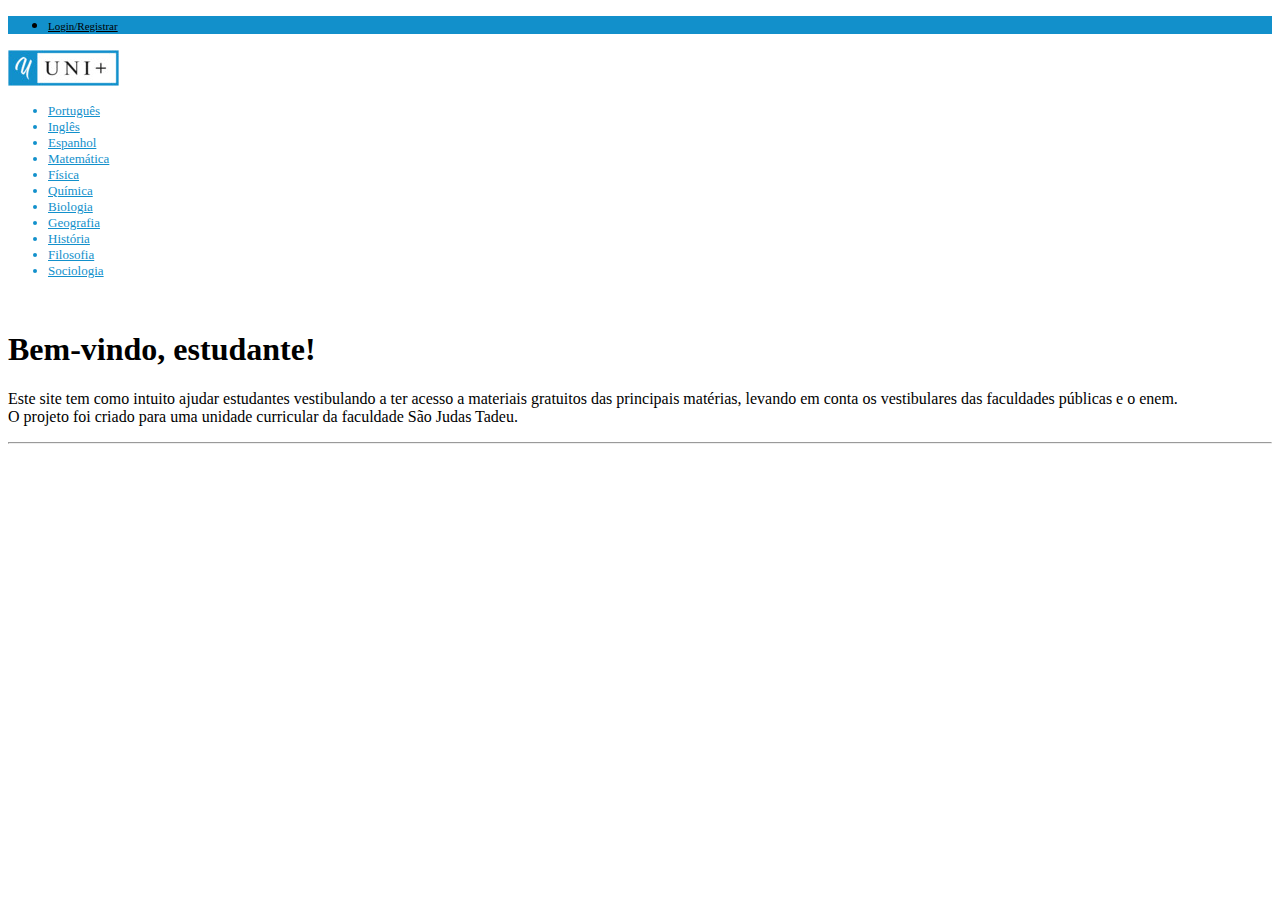
<file: index.html>
<!DOCTYPE html>
<html lang="en">
<head>
    <meta charset="UTF-8">
    <meta name="viewport" content="width=device-width, initial-scale=1.0">
    <link rel="stylesheet" href="css/style.css">
    <link rel="stylesheet" href="https://cdn.jsdelivr.net/npm/bootstrap@4.5.3/dist/css/bootstrap.min.css" integrity="sha384-TX8t27EcRE3e/ihU7zmQxVncDAy5uIKz4rEkgIXeMed4M0jlfIDPvg6uqKI2xXr2" crossorigin="anonymous">
    <link href='https://fonts.googleapis.com/css?family=Advent Pro' rel='stylesheet'>
    <title>Home</title>
</head>
<body>
<div class="container-lg">
  <ul class="nav justify-content-end w-100 login">
    <li class="nav-item">
      <a class="nav-link active log" href="#">Login/Registrar</a>
    </li>
  </ul>
   <!-- Menu -->
   <nav class="navbar navbar-light border-bottom">
    <!-- Navbar content -->
    <a class="navbar-brand rounded mx-auto d-block" href="index.html">
        <img src="img/logo_size.png">
   </a>    
  </nav>
  <!-- Menu de matérias-->
  <ul class="nav justify-content-center border-bottom materia">
    <li class="nav-item">
      <a class="nav-link materia" href="paginas/portugues.html">Português</a>
    </li>
    <li class="nav-item">
      <a class="nav-link materia" href="paginas/ingles.html">Inglês</a>
    </li>
    <li class="nav-item">
      <a class="nav-link materia" href="paginas/espanhol.html">Espanhol</a>
    </li>
    <li class="nav-item">
      <a class="nav-link materia" href="paginas/matematica.html">Matemática</a>
    </li>
    <li class="nav-item">
      <a class="nav-link materia" href="paginas/fisica.html">Física</a>
    </li>
    <li class="nav-item">
      <a class="nav-link materia" href="paginas/quimica.html">Química</a>
    </li>
    <li class="nav-item">
      <a class="nav-link materia" href="paginas/biologia.html">Biologia</a>
    </li>
    <li class="nav-item">
      <a class="nav-link materia" href="paginas/geografia.html">Geografia</a>
    </li>
    <li class="nav-item">
      <a class="nav-link materia" href="paginas/historia.html">História</a>
    </li>
    <li class="nav-item">
      <a class="nav-link materia" href="paginas/filosofia.html">Filosofia</a>
    </li>
    <li class="nav-item">
      <a class="nav-link materia" href="paginas/sociologia.html">Sociologia</a>
    </li>
  </ul>
  <br>
  <!-- Conteúdo -->
  <div class="jumbotron jumbotron-fluid">
    <div class="container">
      <h1 class="display-4">Bem-vindo, estudante!</h1>
      <p class="lead">Este site tem como intuito ajudar estudantes vestibulando a ter acesso a materiais gratuitos das principais matérias, levando em conta os vestibulares das faculdades públicas e o enem. <br>
      O projeto foi criado para uma unidade curricular da faculdade São Judas Tadeu.</p>
    </div>
  </div>
    <hr>
<br><br>
</div>
</body>
</html>
</file>
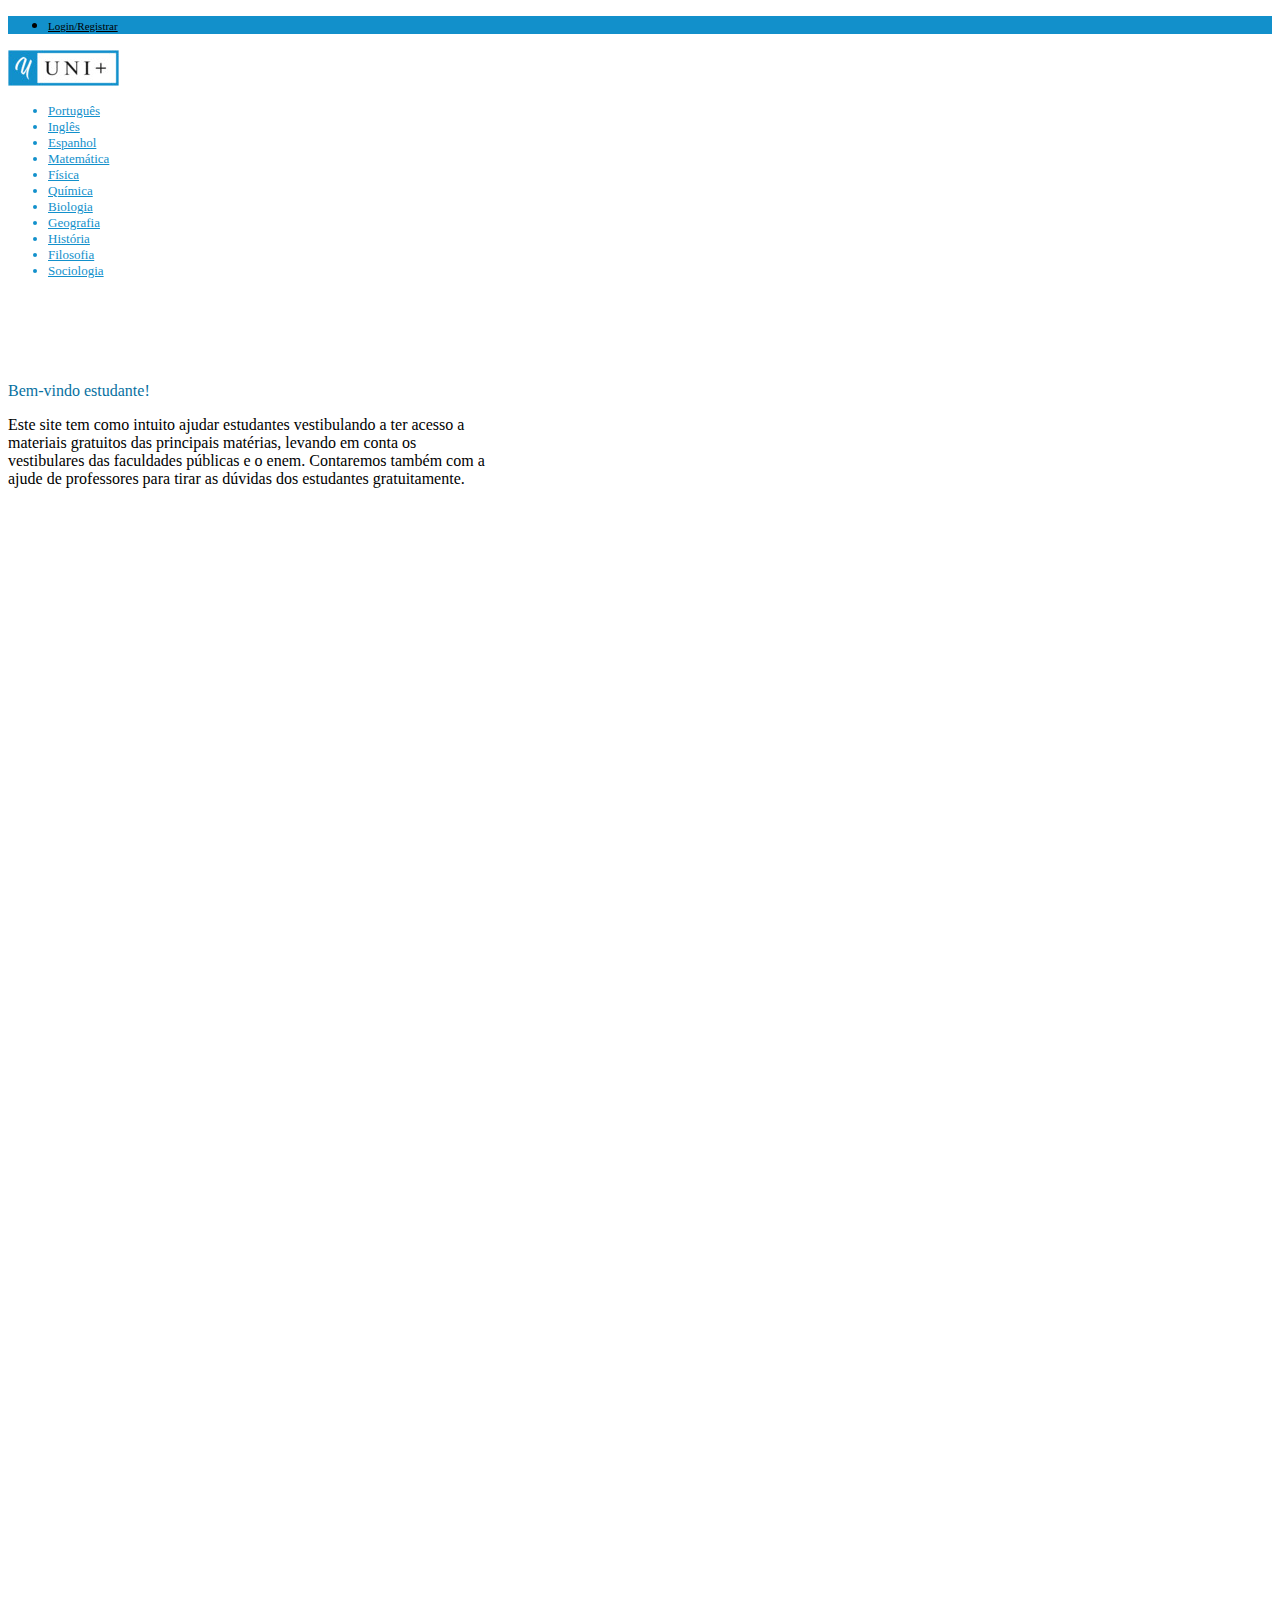
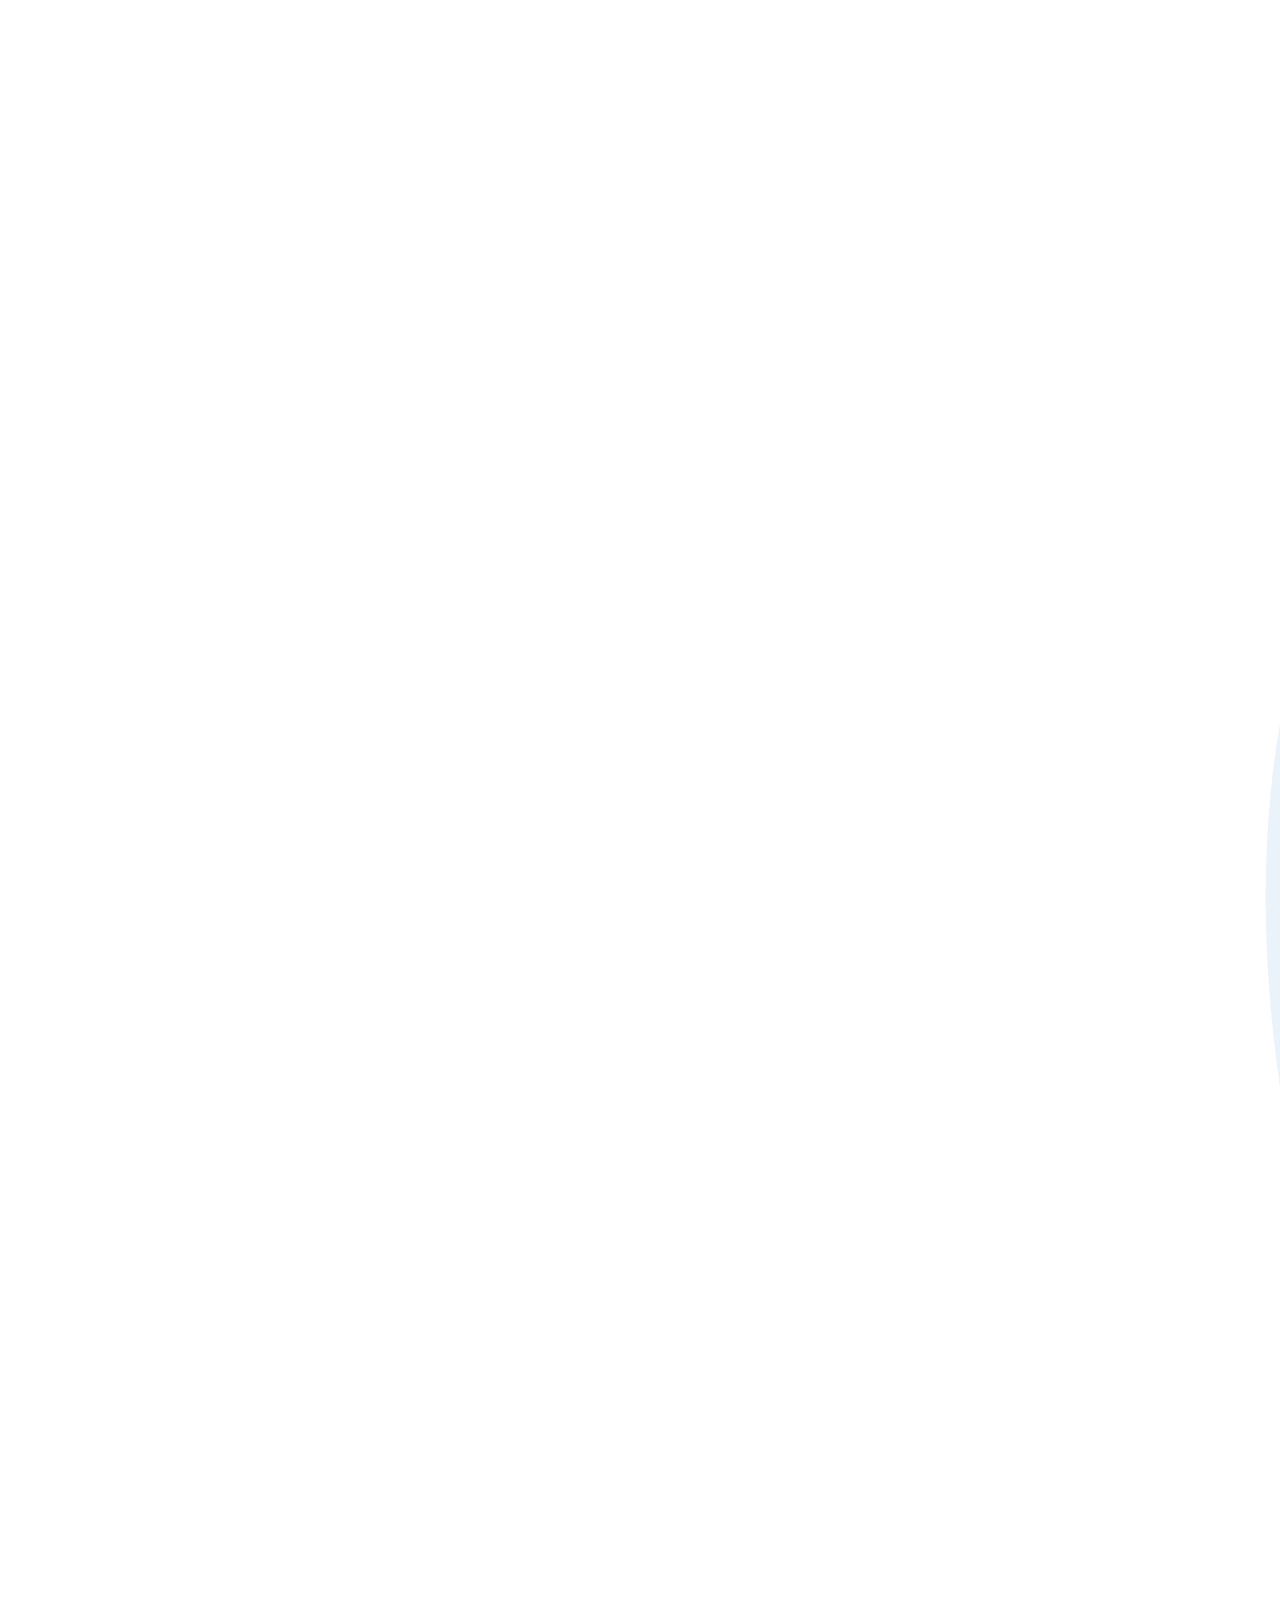
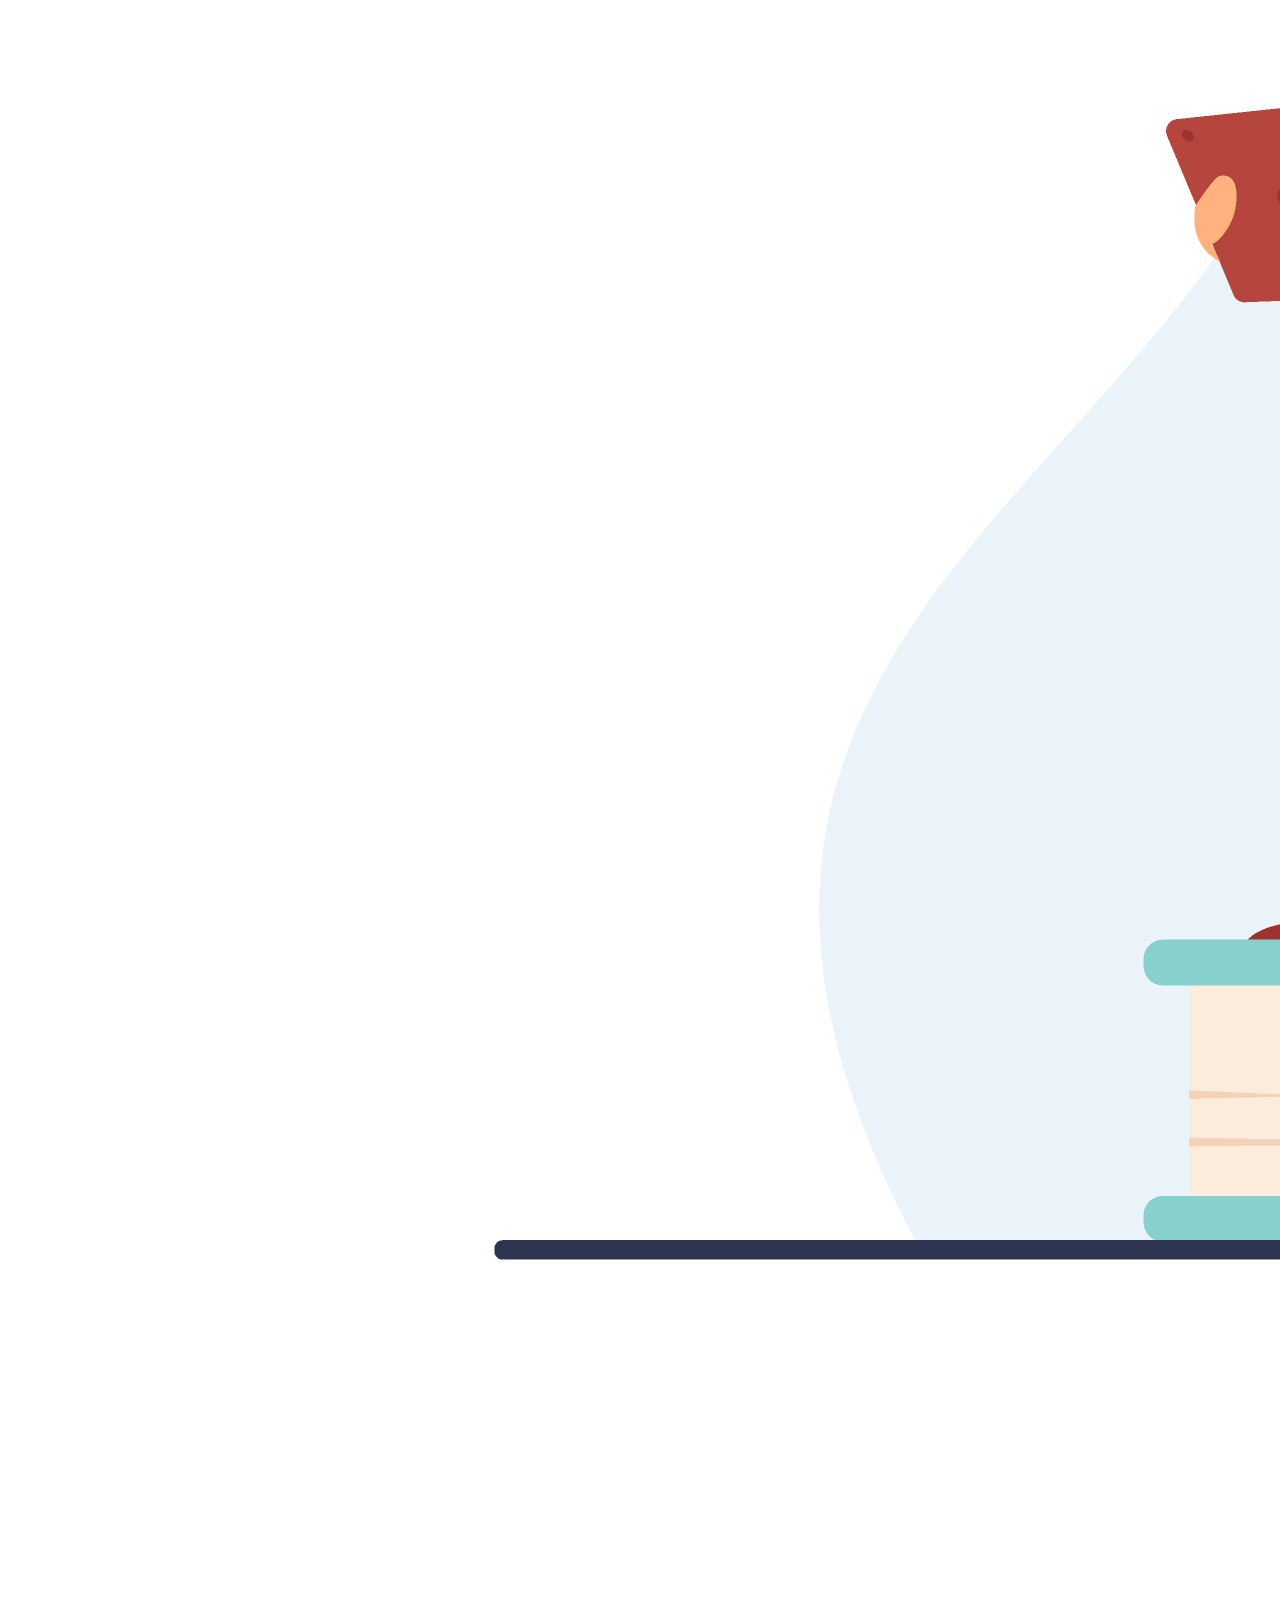
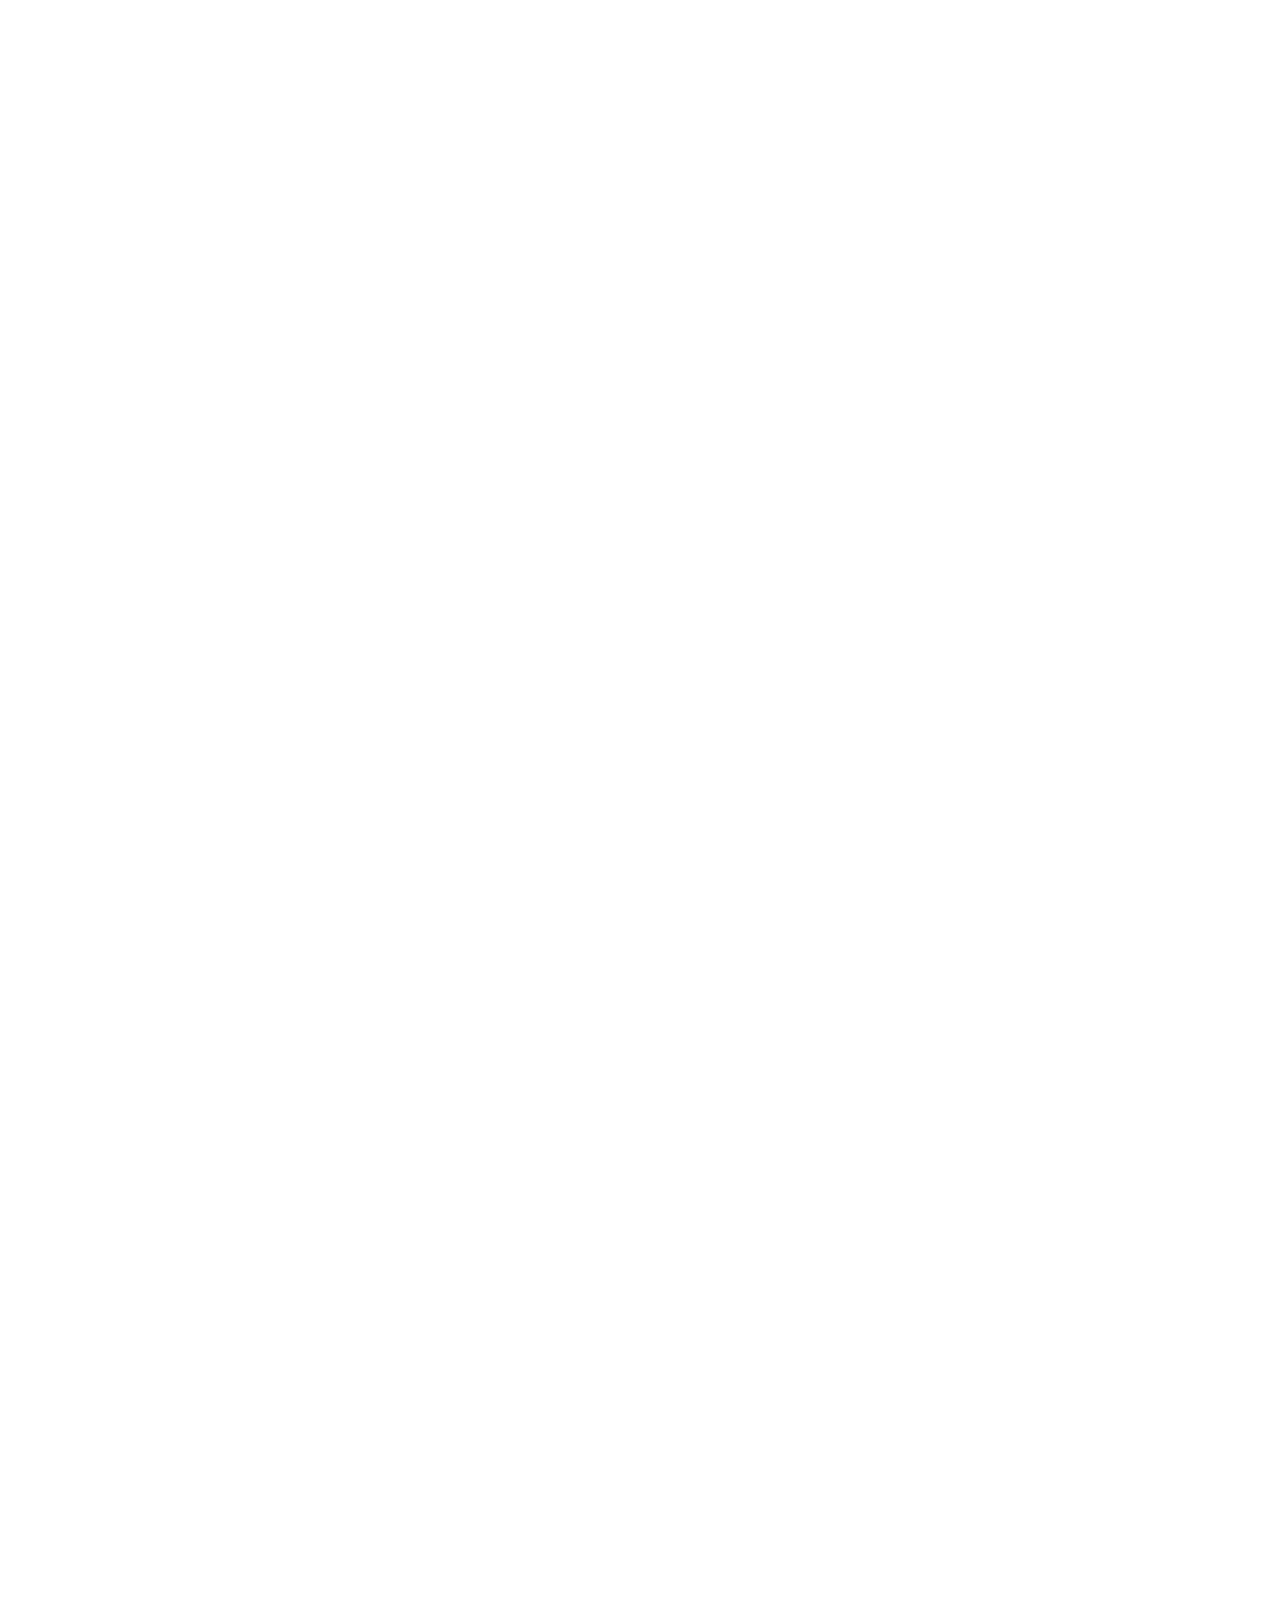
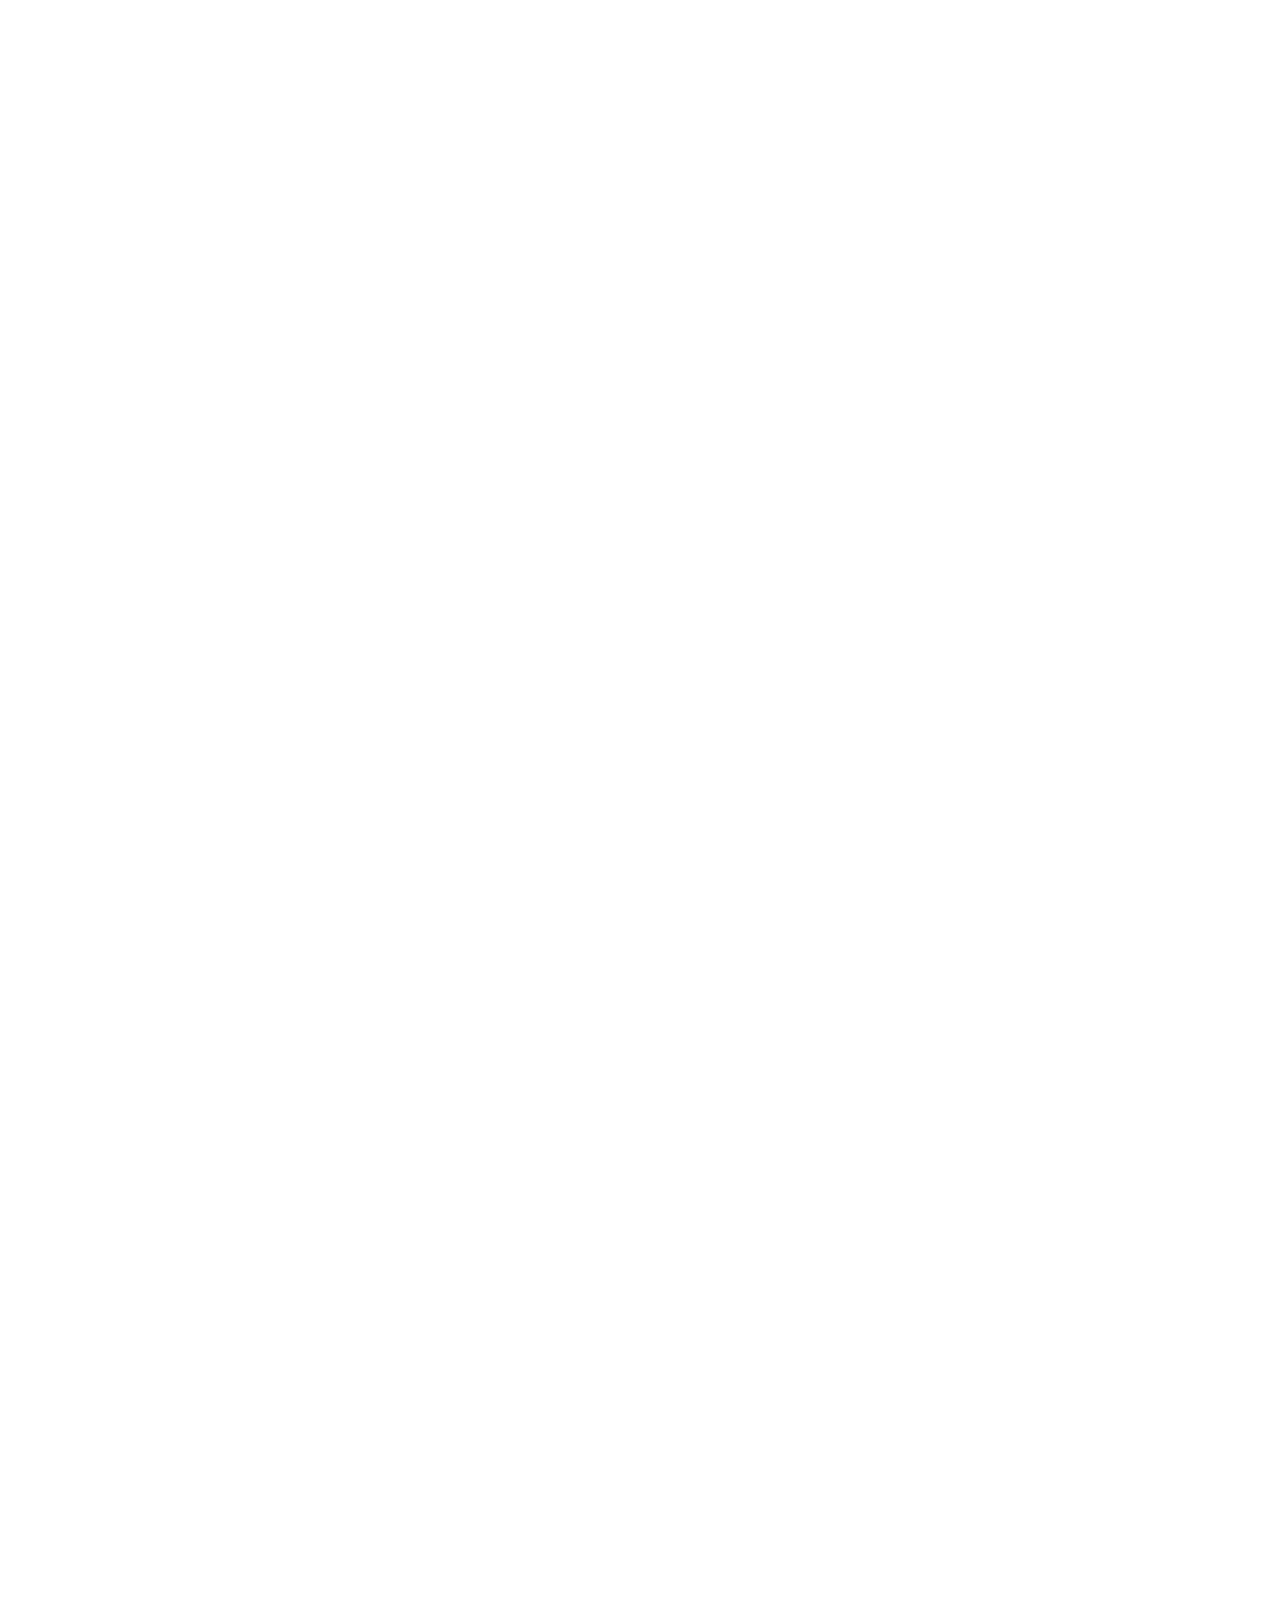
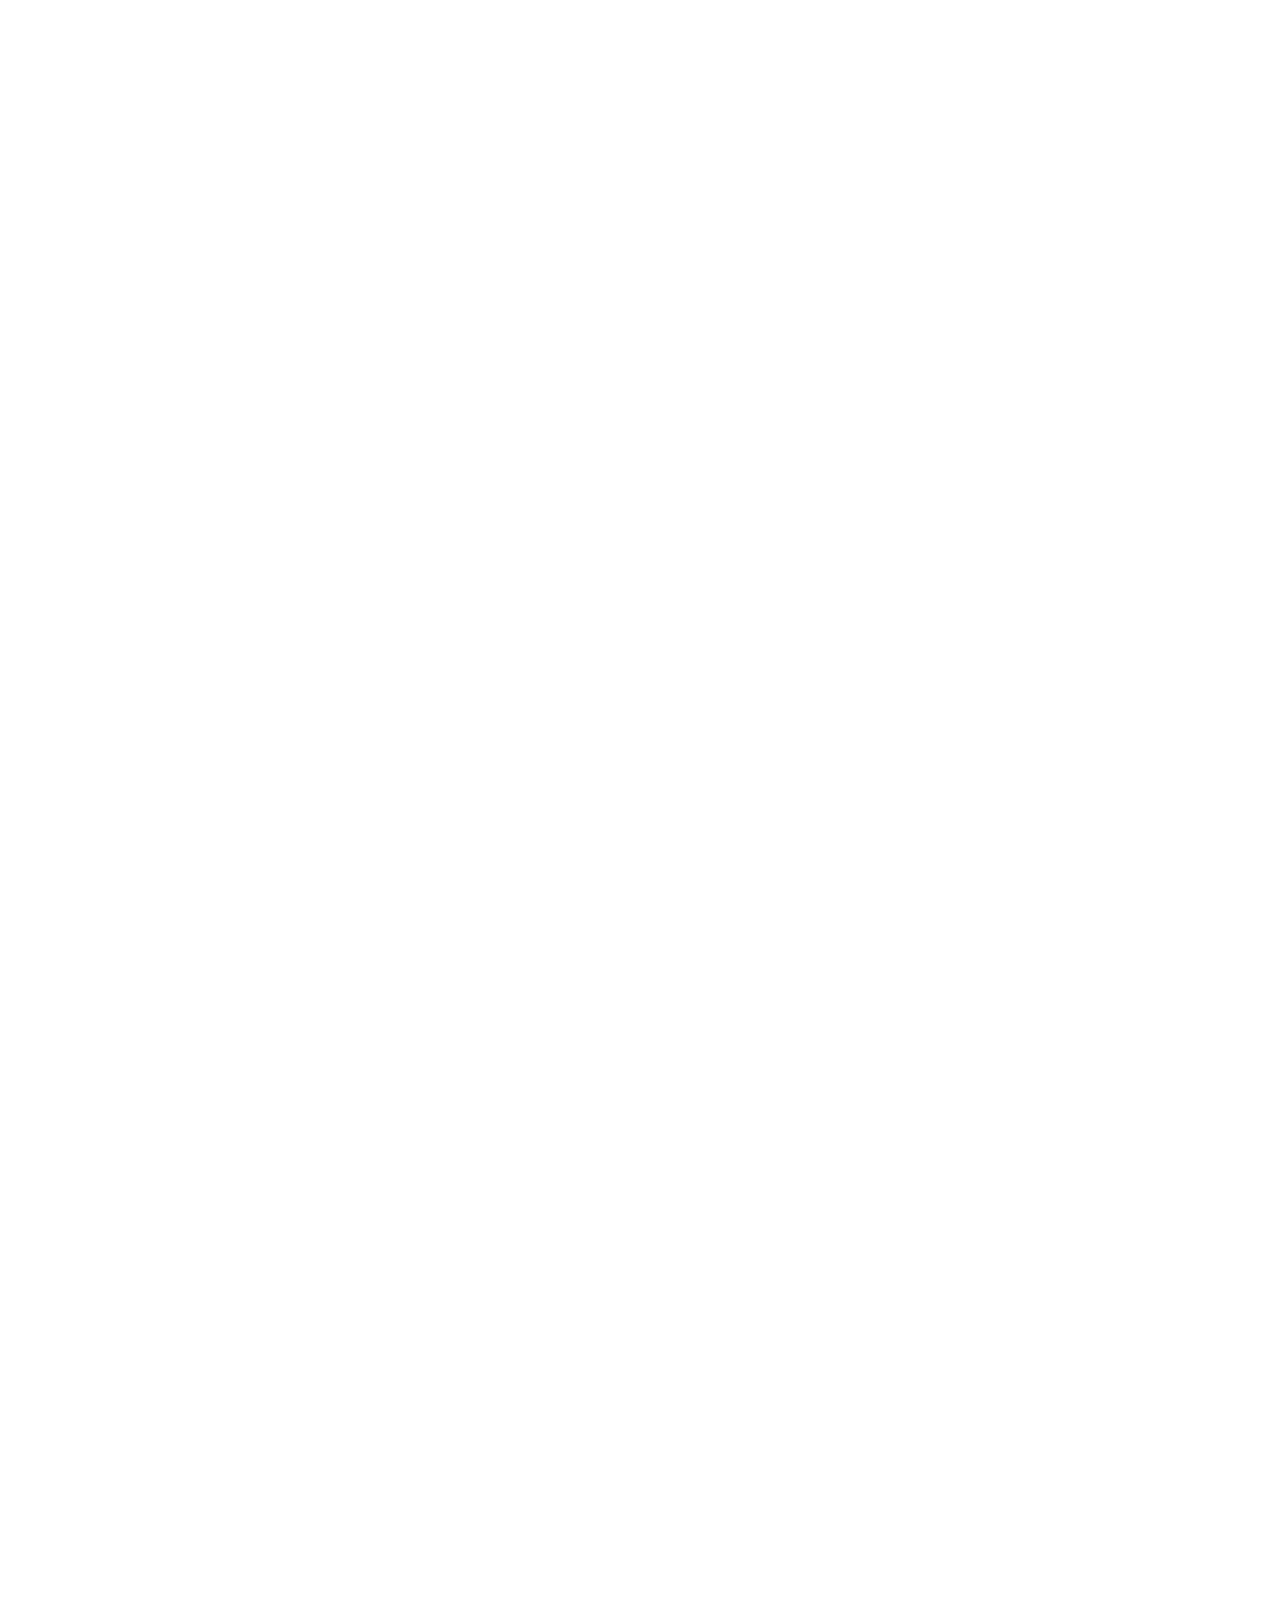
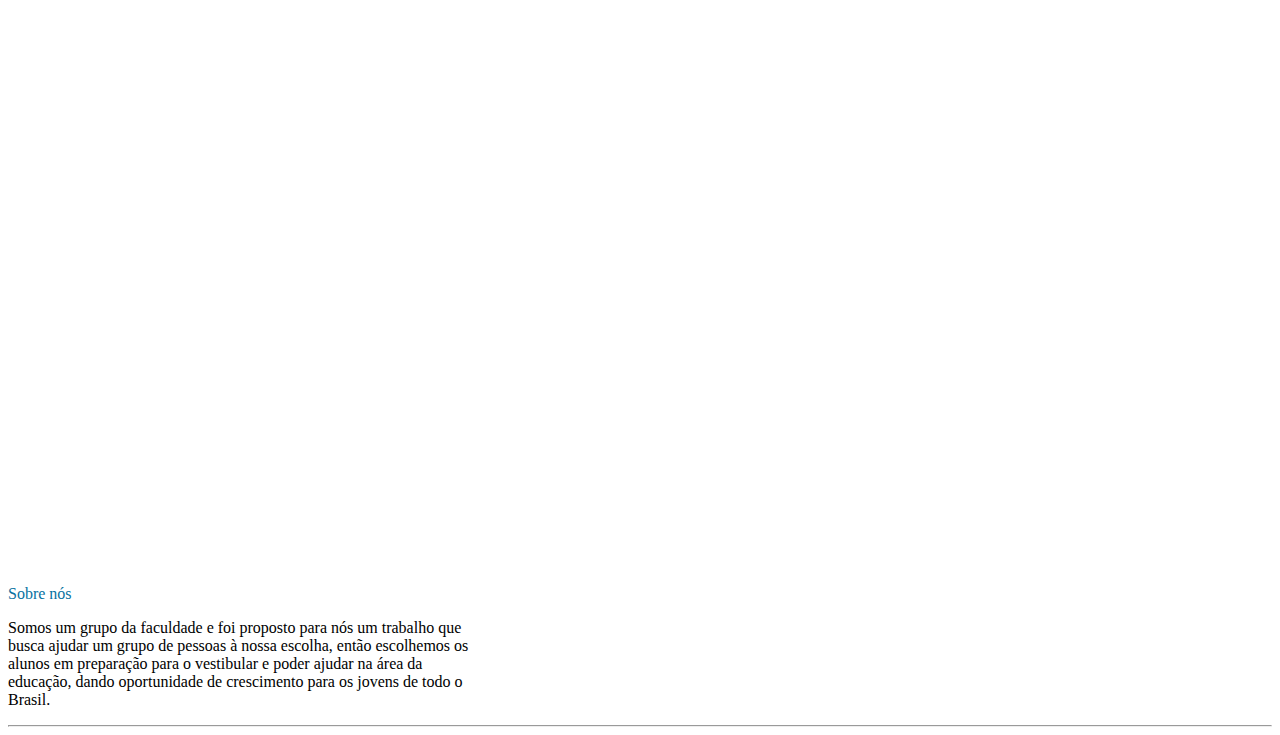
<file: docs/index.html>
<!DOCTYPE html>
<html lang="en">
<head>
    <meta charset="UTF-8">
    <meta name="viewport" content="width=device-width, initial-scale=1.0">
    <link rel="stylesheet" href="../css/style.css">
    <link rel="stylesheet" href="https://cdn.jsdelivr.net/npm/bootstrap@4.5.3/dist/css/bootstrap.min.css" integrity="sha384-TX8t27EcRE3e/ihU7zmQxVncDAy5uIKz4rEkgIXeMed4M0jlfIDPvg6uqKI2xXr2" crossorigin="anonymous">
    <link href='https://fonts.googleapis.com/css?family=Advent Pro' rel='stylesheet'>
    <title>Home</title>
</head>
<body>
<div class="container-lg">
  <ul class="nav justify-content-end w-100 login">
    <li class="nav-item">
      <a class="nav-link active log" href="../paginas/login.html">Login/Registrar</a>
    </li>
  </ul>
   <!-- Menu -->
   <nav class="navbar navbar-light border-bottom">
    <!-- Navbar content -->
    <a class="navbar-brand rounded mx-auto d-block" href="../docs/index.html">
        <img src="../img/logo_size.png">
   </a>    
  </nav>
  <!-- Menu de matérias-->
  <ul class="nav justify-content-center border-bottom materia">
    <li class="nav-item">
      <a class="nav-link materia" href="../paginas/portugues.html">Português</a>
    </li>
    <li class="nav-item">
      <a class="nav-link materia" href="../paginas/ingles.html">Inglês</a>
    </li>
    <li class="nav-item">
      <a class="nav-link materia" href="../paginas/espanhol.html">Espanhol</a>
    </li>
    <li class="nav-item">
      <a class="nav-link materia" href="../paginas/matematica.html">Matemática</a>
    </li>
    <li class="nav-item">
      <a class="nav-link materia" href="../paginas/fisica.html">Física</a>
    </li>
    <li class="nav-item">
      <a class="nav-link materia" href="../paginas/quimica.html">Química</a>
    </li>
    <li class="nav-item">
      <a class="nav-link materia" href="../paginas/biologia.html">Biologia</a>
    </li>
    <li class="nav-item">
      <a class="nav-link materia" href="../paginas/geografia.html">Geografia</a>
    </li>
    <li class="nav-item">
      <a class="nav-link materia" href="../paginas/historia.html">História</a>
    </li>
    <li class="nav-item">
      <a class="nav-link materia" href="../paginas/filosofia.html">Filosofia</a>
    </li>
    <li class="nav-item">
      <a class="nav-link materia" href="../paginas/sociologia.html">Sociologia</a>
    </li>
  </ul>
  <br><br>
  <!-- Conteúdo --> 
  <div class="container">
    <div class="row">
      <div class="col"><br><br><br>
        <div class="card border-0" style="max-width: 30rem;">
          <div class="card-header h4 bg-white">Bem-vindo estudante!</div>
          <div class="card-body">
            <p class="card-text">Este site tem como intuito ajudar estudantes vestibulando a ter acesso a materiais gratuitos das principais matérias, levando em conta os vestibulares das faculdades públicas e o enem. Contaremos também com a ajude de professores para tirar as dúvidas dos estudantes gratuitamente.</p>
          </div>
        </div>
      </div>
      <div class="col">
        <figure class="figure">
          <img src="../img/5514.jpg" class="figure-img img-fluid " alt="A generic square placeholder image with rounded corners in a figure.">
        </figure>
      </div>
    </div><br>
    <div class="container">
      <div class="row">
        <div class="col">
          <figure class="figure">
            <img src="../img/5294.jpg" class="figure-img img-fluid " alt="A generic square placeholder image with rounded corners in a figure.">
          </figure>
        </div>
        <div class="col"><br><br>
          <div class="card border-0" style="max-width: 30rem;">
            <div class="card-header h4 bg-white">Sobre nós</div>
            <div class="card-body">
              <p class="card-text">Somos um grupo da faculdade e foi proposto para nós um trabalho que busca ajudar um grupo de pessoas à nossa escolha, então escolhemos os alunos em preparação para o vestibular e poder ajudar na área da educação, dando oportunidade de crescimento para os jovens de todo o Brasil.</p>
            </div>
          </div>
        </div>
      </div>
<hr>
</div>
</body>
</html>
</file>
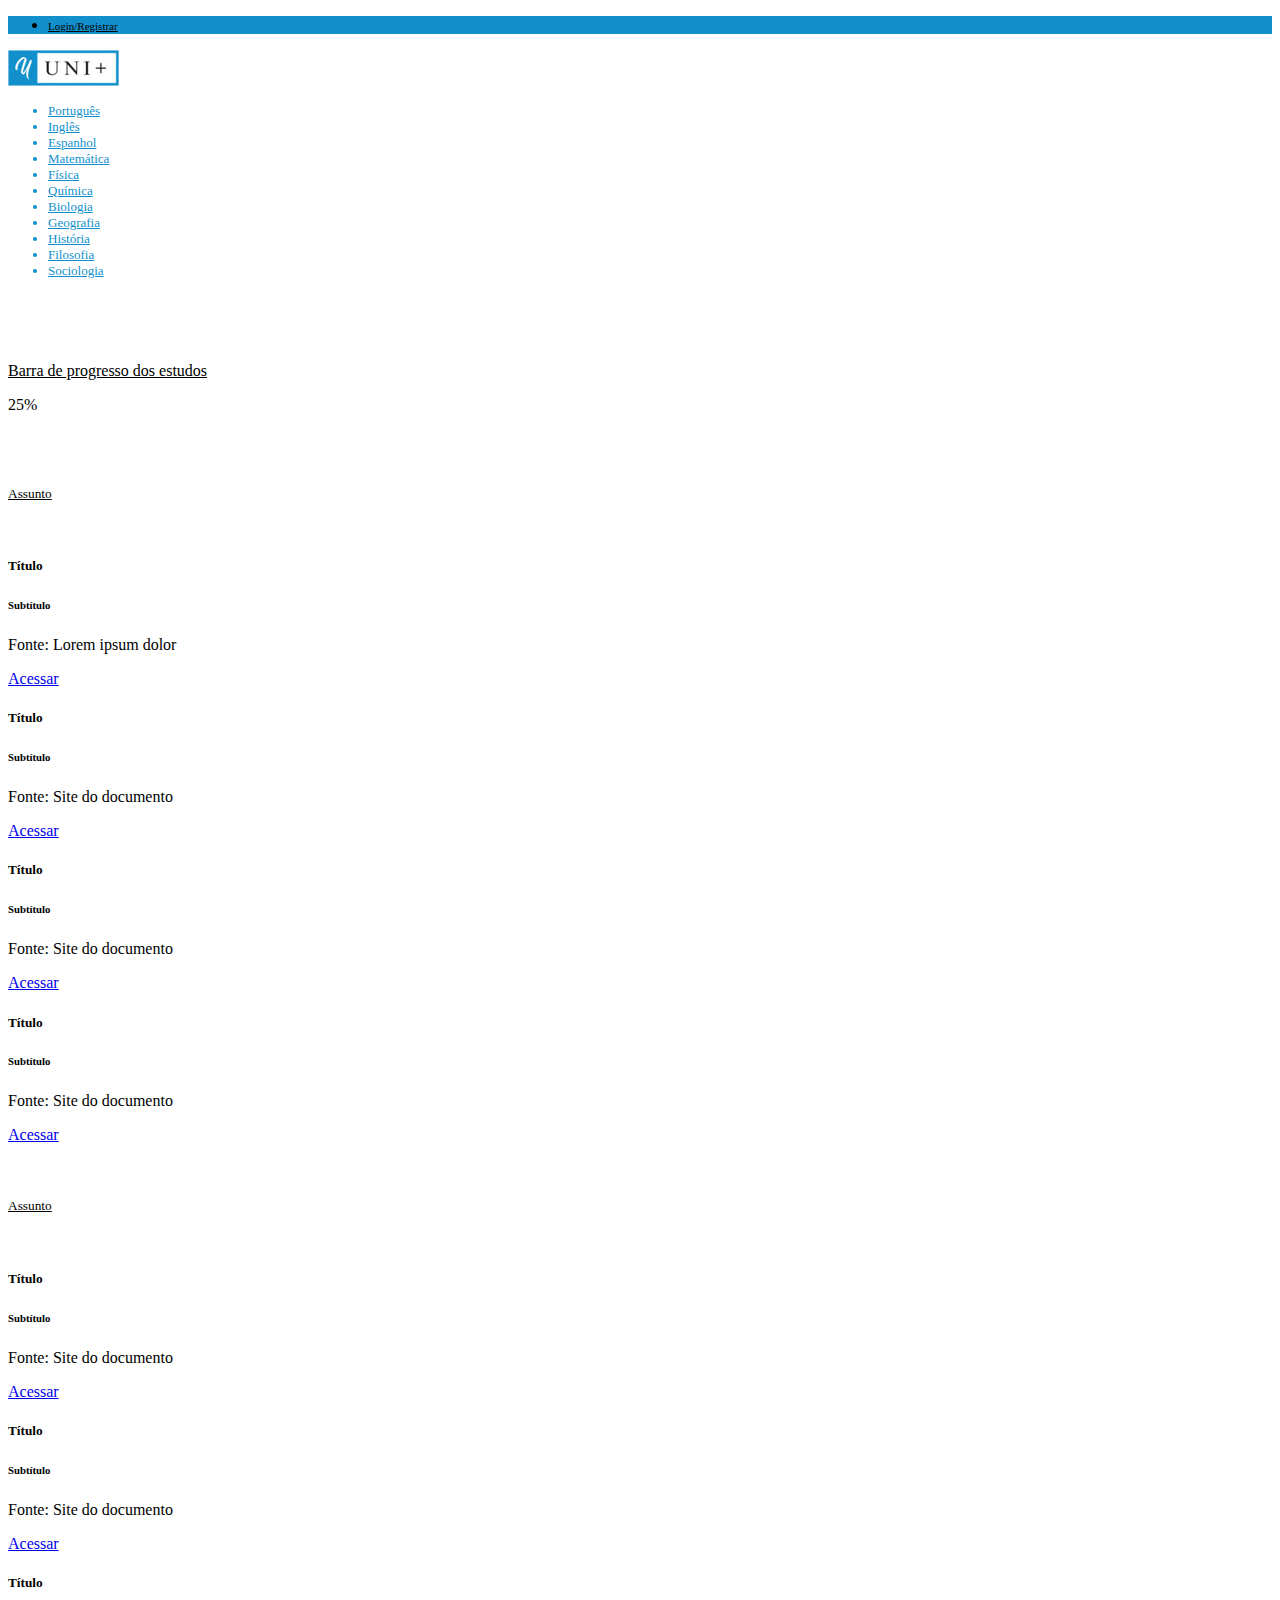
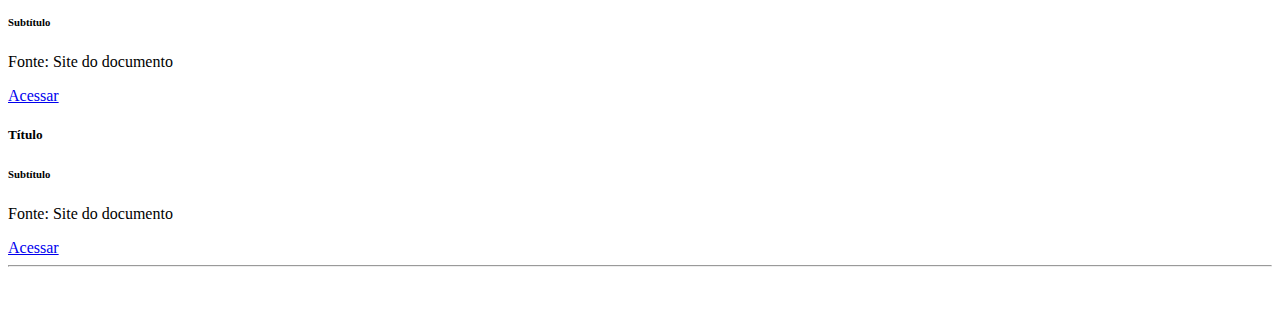
<file: paginas/biologia.html>
<!DOCTYPE html>
<html lang="en">
<head>
    <meta charset="UTF-8">
    <meta name="viewport" content="width=device-width, initial-scale=1.0">
    <link rel="stylesheet" href="../css/style.css">
    <link rel="stylesheet" href="https://cdn.jsdelivr.net/npm/bootstrap@4.5.3/dist/css/bootstrap.min.css" integrity="sha384-TX8t27EcRE3e/ihU7zmQxVncDAy5uIKz4rEkgIXeMed4M0jlfIDPvg6uqKI2xXr2" crossorigin="anonymous">
    <link href='https://fonts.googleapis.com/css?family=Advent Pro' rel='stylesheet'>
    <title>Biologia</title>
</head>
<body>
<div class="container-lg">
  <ul class="nav justify-content-end w-100 login">
    <li class="nav-item">
      <a class="nav-link active log" href="login.html">Login/Registrar</a>
    </li>
  </ul>
   <!-- Menu -->
   <nav class="navbar navbar-light border-bottom">
    <!-- Navbar content -->
    <a class="navbar-brand rounded mx-auto d-block" href="../docs/index.html">
        <img src="../img/logo_size.png">
   </a>    
  </nav>
  <!-- Menu de matérias-->
  <ul class="nav justify-content-center border-bottom materia">
    <li class="nav-item">
      <a class="nav-link materia" href="portugues.html">Português</a>
    </li>
    <li class="nav-item">
      <a class="nav-link materia" href="ingles.html">Inglês</a>
    </li>
    <li class="nav-item">
      <a class="nav-link materia" href="espanhol.html">Espanhol</a>
    </li>
    <li class="nav-item">
      <a class="nav-link materia" href="matematica.html">Matemática</a>
    </li>
    <li class="nav-item">
      <a class="nav-link materia" href="fisica.html">Física</a>
    </li>
    <li class="nav-item">
      <a class="nav-link materia" href="quimica.html">Química</a>
    </li>
    <li class="nav-item">
      <a class="nav-link materia" href="biologia.html">Biologia</a>
    </li>
    <li class="nav-item">
      <a class="nav-link materia" href="geografia.html">Geografia</a>
    </li>
    <li class="nav-item">
      <a class="nav-link materia" href="historia.html">História</a>
    </li>
    <li class="nav-item">
      <a class="nav-link materia" href="filosofia.html">Filosofia</a>
    </li>
    <li class="nav-item">
      <a class="nav-link materia" href="sociologia.html">Sociologia</a>
    </li>
  </ul>
  <br><br>
    <!-- Conteúdo -->
    <div class="container-lg border"><br>
      <p><u>Barra de progresso dos estudos</u></p>
      <div class="progress">
        <div class="progress-bar" role="progressbar" style="width: 25%;" aria-valuenow="25" aria-valuemin="0" aria-valuemax="100">25%</div>
      </div><br></div><br><br>
    
      <div class="container-lg">
        <p class="h5 ml-3"><small><u>Assunto</u></small></p><br>
      <div class="container">
        <div class="row">
          <div class="col-sm">
            <div class="card" style="width: 15rem;">
                <div class="card-body">
                  <h5 class="card-title">Título</h5>
                  <h6 class="card-subtitle mb-2 text-muted">Subtítulo</h6>
                  <p class="card-text">Fonte: Lorem ipsum dolor </p>
                  <a href="#" class="card-link">Acessar</a>
                </div>
              </div>
          </div>
          <div class="col-sm">
                    <div class="card" style="width: 15rem;">
                <div class="card-body">
                  <h5 class="card-title">Título</h5>
                  <h6 class="card-subtitle mb-2 text-muted">Subtítulo</h6>
                  <p class="card-text">Fonte: Site do documento </p>
                  <a href="#" class="card-link">Acessar</a>
                </div>
              </div>
          </div>
          <div class="col-sm">
                    <div class="card" style="width: 15rem;">
                <div class="card-body">
                  <h5 class="card-title">Título</h5>
                  <h6 class="card-subtitle mb-2 text-muted">Subtítulo</h6>
                  <p class="card-text">Fonte: Site do documento </p>
                  <a href="#" class="card-link">Acessar</a>
                </div>
              </div>
          </div>
          <div class="col-sm">
            <div class="card" style="width: 15rem;">
        <div class="card-body">
          <h5 class="card-title">Título</h5>
          <h6 class="card-subtitle mb-2 text-muted">Subtítulo</h6>
          <p class="card-text">Fonte: Site do documento </p>
          <a href="#" class="card-link">Acessar</a>
        </div>
      </div>
    </div>
        </div>
      </div>
    </div>
      <br><br>
      <div class="container-lg">
        <p class="h5 ml-3"><small><u>Assunto</u></small></p><br>
      <div class="container">
        <div class="row">
          <div class="col-sm">
            <div class="card" style="width: 15rem;">
                <div class="card-body">
                  <h5 class="card-title">Título</h5>
                  <h6 class="card-subtitle mb-2 text-muted">Subtítulo</h6>
                  <p class="card-text">Fonte: Site do documento </p>
                  <a href="#" class="card-link">Acessar</a>
                </div>
              </div>
          </div>
          <div class="col-sm">
                    <div class="card" style="width: 15rem;">
                <div class="card-body">
                  <h5 class="card-title">Título</h5>
                  <h6 class="card-subtitle mb-2 text-muted">Subtítulo</h6>
                  <p class="card-text">Fonte: Site do documento </p>
                  <a href="#" class="card-link">Acessar</a>
                </div>
              </div>
          </div>
          <div class="col-sm">
                    <div class="card" style="width: 15rem;">
                <div class="card-body">
                  <h5 class="card-title">Título</h5>
                  <h6 class="card-subtitle mb-2 text-muted">Subtítulo</h6>
                  <p class="card-text">Fonte: Site do documento </p>
                  <a href="#" class="card-link">Acessar</a>
                </div>
              </div>
          </div>
          <div class="col-sm">
            <div class="card" style="width: 15rem;">
        <div class="card-body">
          <h5 class="card-title">Título</h5>
          <h6 class="card-subtitle mb-2 text-muted">Subtítulo</h6>
          <p class="card-text">Fonte: Site do documento </p>
          <a href="#" class="card-link">Acessar</a>
        </div>
      </div>
    </div>
        </div>
      </div>
    </div>
        <hr>
<br><br>
</div>
</body>
</html>
</file>
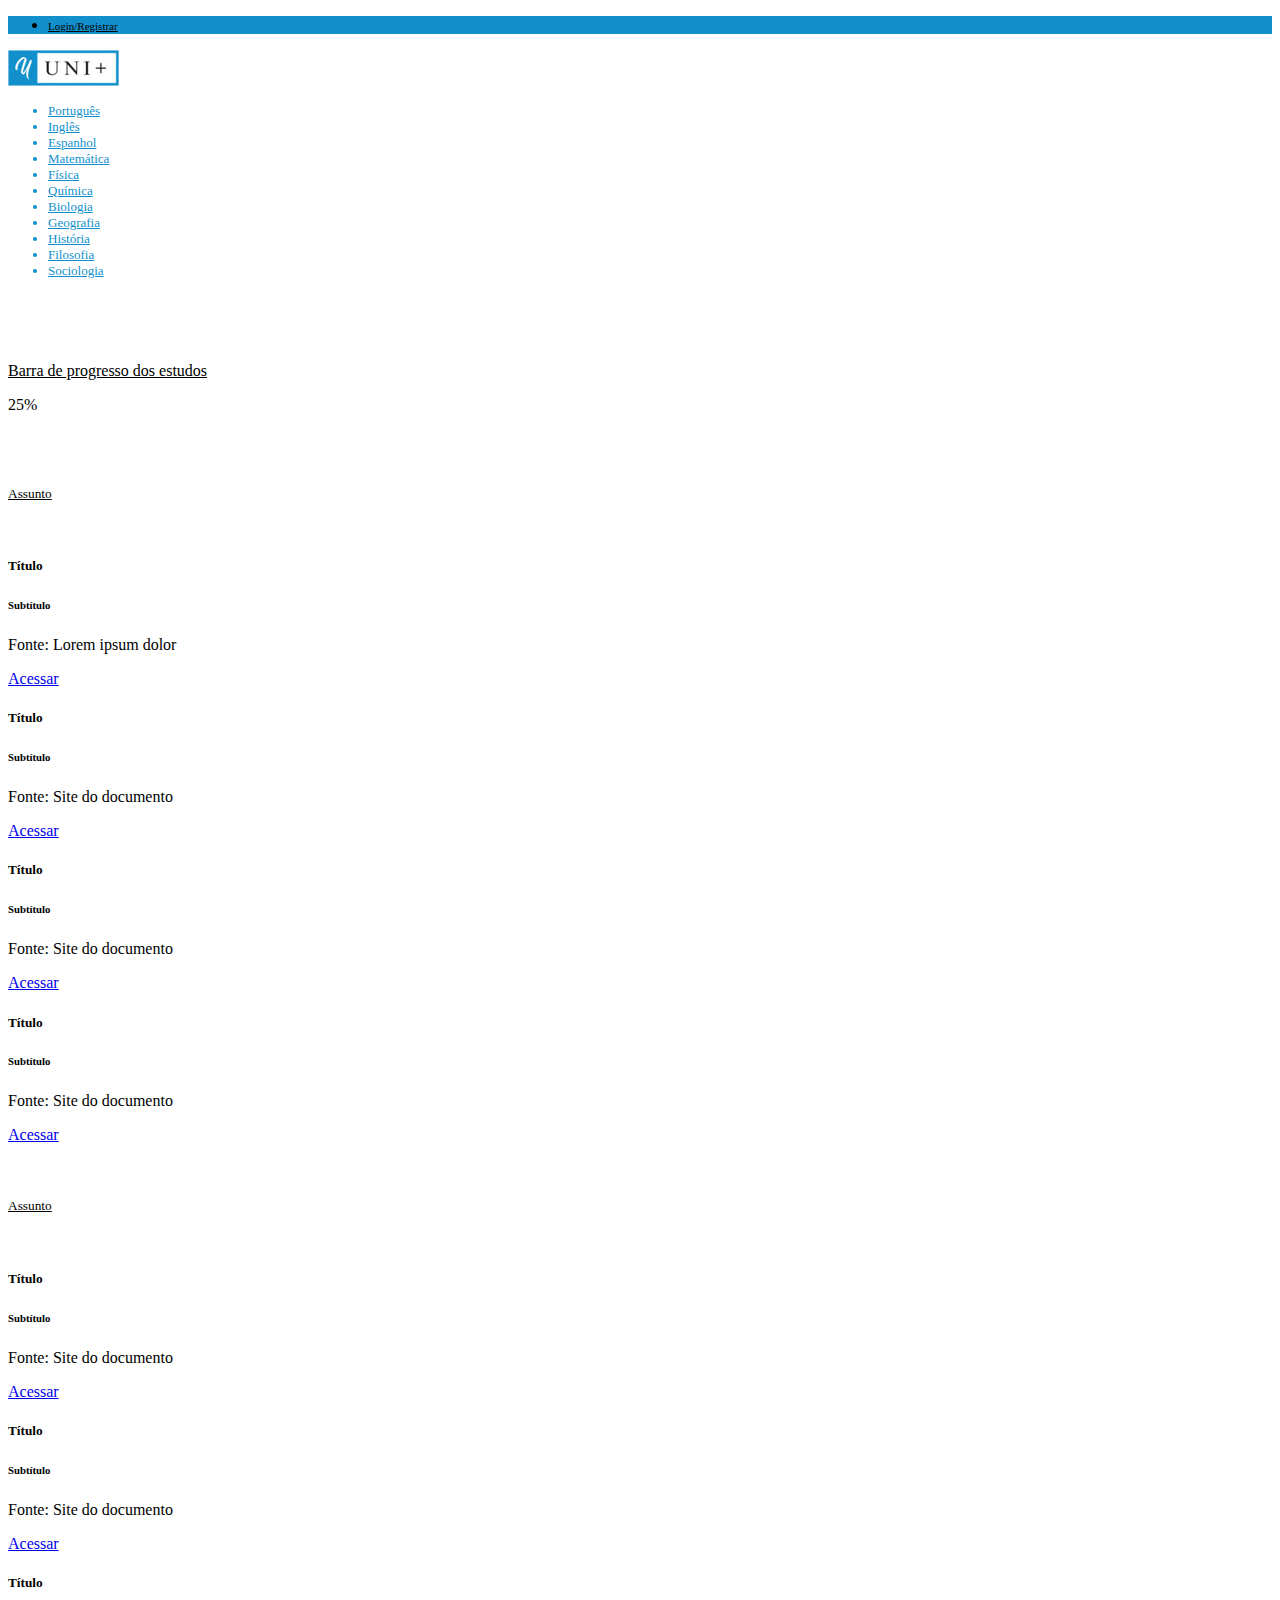
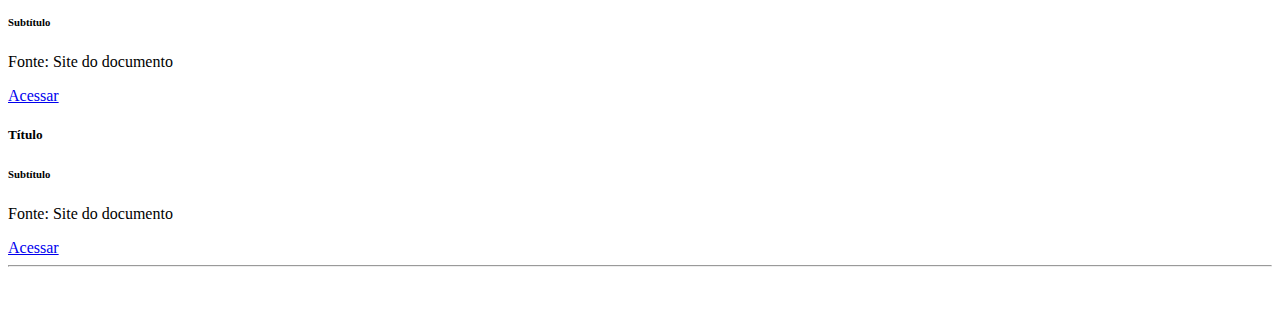
<file: paginas/espanhol.html>
<!DOCTYPE html>
<html lang="en">
<head>
    <meta charset="UTF-8">
    <meta name="viewport" content="width=device-width, initial-scale=1.0">
    <link rel="stylesheet" href="../css/style.css">
    <link rel="stylesheet" href="https://cdn.jsdelivr.net/npm/bootstrap@4.5.3/dist/css/bootstrap.min.css" integrity="sha384-TX8t27EcRE3e/ihU7zmQxVncDAy5uIKz4rEkgIXeMed4M0jlfIDPvg6uqKI2xXr2" crossorigin="anonymous">
    <link href='https://fonts.googleapis.com/css?family=Advent Pro' rel='stylesheet'>
    <title>Espanhol</title>
</head>
<body>
<div class="container-lg">
  <ul class="nav justify-content-end w-100 login">
    <li class="nav-item">
      <a class="nav-link active log" href="login.html">Login/Registrar</a>
    </li>
  </ul>
   <!-- Menu -->
   <nav class="navbar navbar-light border-bottom">
    <!-- Navbar content -->
    <a class="navbar-brand rounded mx-auto d-block" href="../docs/index.html">
        <img src="../img/logo_size.png">
   </a>    
  </nav>
  <!-- Menu de matérias-->
  <ul class="nav justify-content-center border-bottom materia">
    <li class="nav-item">
      <a class="nav-link materia" href="portugues.html">Português</a>
    </li>
    <li class="nav-item">
      <a class="nav-link materia" href="ingles.html">Inglês</a>
    </li>
    <li class="nav-item">
      <a class="nav-link materia" href="espanhol.html">Espanhol</a>
    </li>
    <li class="nav-item">
      <a class="nav-link materia" href="matematica.html">Matemática</a>
    </li>
    <li class="nav-item">
      <a class="nav-link materia" href="fisica.html">Física</a>
    </li>
    <li class="nav-item">
      <a class="nav-link materia" href="quimica.html">Química</a>
    </li>
    <li class="nav-item">
      <a class="nav-link materia" href="biologia.html">Biologia</a>
    </li>
    <li class="nav-item">
      <a class="nav-link materia" href="geografia.html">Geografia</a>
    </li>
    <li class="nav-item">
      <a class="nav-link materia" href="historia.html">História</a>
    </li>
    <li class="nav-item">
      <a class="nav-link materia" href="filosofia.html">Filosofia</a>
    </li>
    <li class="nav-item">
      <a class="nav-link materia" href="sociologia.html">Sociologia</a>
    </li>
  </ul>
  <br><br>
    <!-- Conteúdo -->
    <div class="container-lg border"><br>
      <p><u>Barra de progresso dos estudos</u></p>
      <div class="progress">
        <div class="progress-bar" role="progressbar" style="width: 25%;" aria-valuenow="25" aria-valuemin="0" aria-valuemax="100">25%</div>
      </div><br></div><br><br>
    
      <div class="container-lg">
        <p class="h5 ml-3"><small><u>Assunto</u></small></p><br>
      <div class="container">
        <div class="row">
          <div class="col-sm">
            <div class="card" style="width: 15rem;">
                <div class="card-body">
                  <h5 class="card-title">Título</h5>
                  <h6 class="card-subtitle mb-2 text-muted">Subtítulo</h6>
                  <p class="card-text">Fonte: Lorem ipsum dolor </p>
                  <a href="#" class="card-link">Acessar</a>
                </div>
              </div>
          </div>
          <div class="col-sm">
                    <div class="card" style="width: 15rem;">
                <div class="card-body">
                  <h5 class="card-title">Título</h5>
                  <h6 class="card-subtitle mb-2 text-muted">Subtítulo</h6>
                  <p class="card-text">Fonte: Site do documento </p>
                  <a href="#" class="card-link">Acessar</a>
                </div>
              </div>
          </div>
          <div class="col-sm">
                    <div class="card" style="width: 15rem;">
                <div class="card-body">
                  <h5 class="card-title">Título</h5>
                  <h6 class="card-subtitle mb-2 text-muted">Subtítulo</h6>
                  <p class="card-text">Fonte: Site do documento </p>
                  <a href="#" class="card-link">Acessar</a>
                </div>
              </div>
          </div>
          <div class="col-sm">
            <div class="card" style="width: 15rem;">
        <div class="card-body">
          <h5 class="card-title">Título</h5>
          <h6 class="card-subtitle mb-2 text-muted">Subtítulo</h6>
          <p class="card-text">Fonte: Site do documento </p>
          <a href="#" class="card-link">Acessar</a>
        </div>
      </div>
    </div>
        </div>
      </div>
    </div>
      <br><br>
      <div class="container-lg">
        <p class="h5 ml-3"><small><u>Assunto</u></small></p><br>
      <div class="container">
        <div class="row">
          <div class="col-sm">
            <div class="card" style="width: 15rem;">
                <div class="card-body">
                  <h5 class="card-title">Título</h5>
                  <h6 class="card-subtitle mb-2 text-muted">Subtítulo</h6>
                  <p class="card-text">Fonte: Site do documento </p>
                  <a href="#" class="card-link">Acessar</a>
                </div>
              </div>
          </div>
          <div class="col-sm">
                    <div class="card" style="width: 15rem;">
                <div class="card-body">
                  <h5 class="card-title">Título</h5>
                  <h6 class="card-subtitle mb-2 text-muted">Subtítulo</h6>
                  <p class="card-text">Fonte: Site do documento </p>
                  <a href="#" class="card-link">Acessar</a>
                </div>
              </div>
          </div>
          <div class="col-sm">
                    <div class="card" style="width: 15rem;">
                <div class="card-body">
                  <h5 class="card-title">Título</h5>
                  <h6 class="card-subtitle mb-2 text-muted">Subtítulo</h6>
                  <p class="card-text">Fonte: Site do documento </p>
                  <a href="#" class="card-link">Acessar</a>
                </div>
              </div>
          </div>
          <div class="col-sm">
            <div class="card" style="width: 15rem;">
        <div class="card-body">
          <h5 class="card-title">Título</h5>
          <h6 class="card-subtitle mb-2 text-muted">Subtítulo</h6>
          <p class="card-text">Fonte: Site do documento </p>
          <a href="#" class="card-link">Acessar</a>
        </div>
      </div>
    </div>
        </div>
      </div>
    </div>
        <hr>
<br><br>
</div>
</body>
</html>
</file>
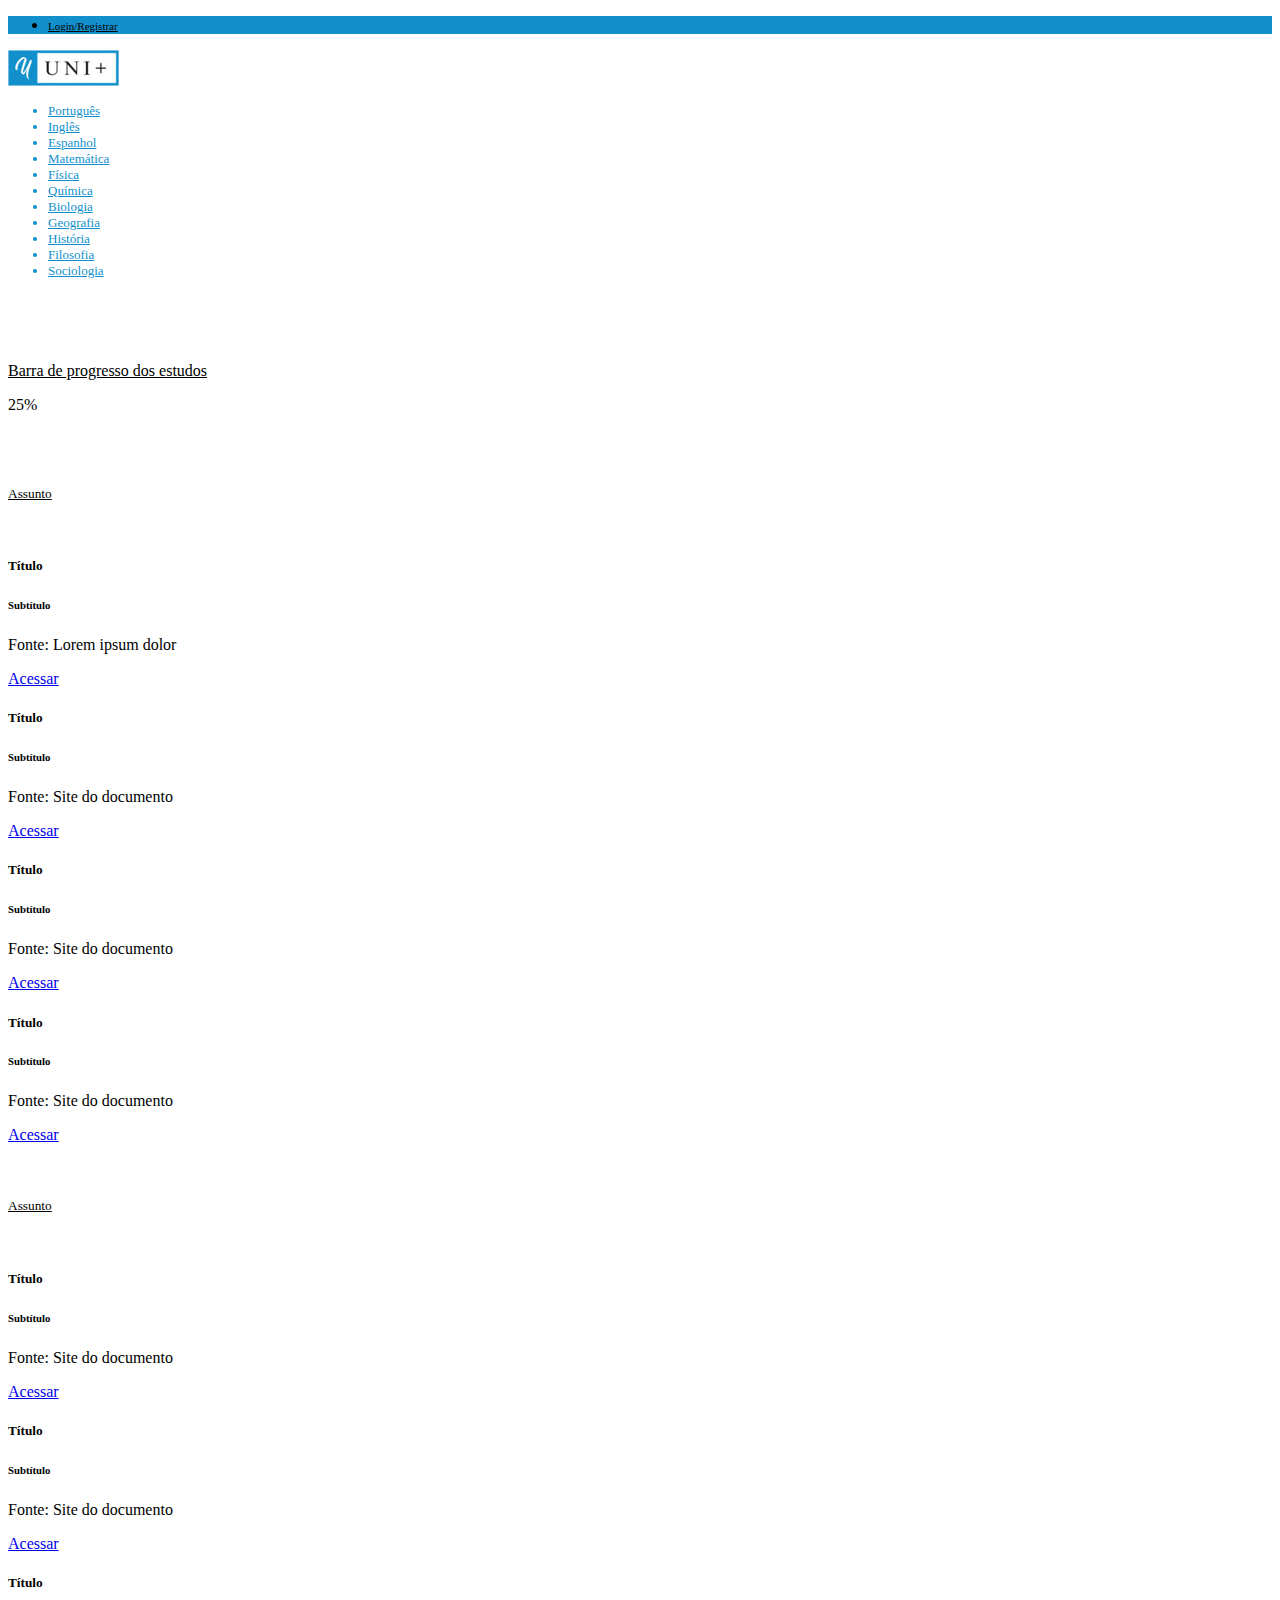
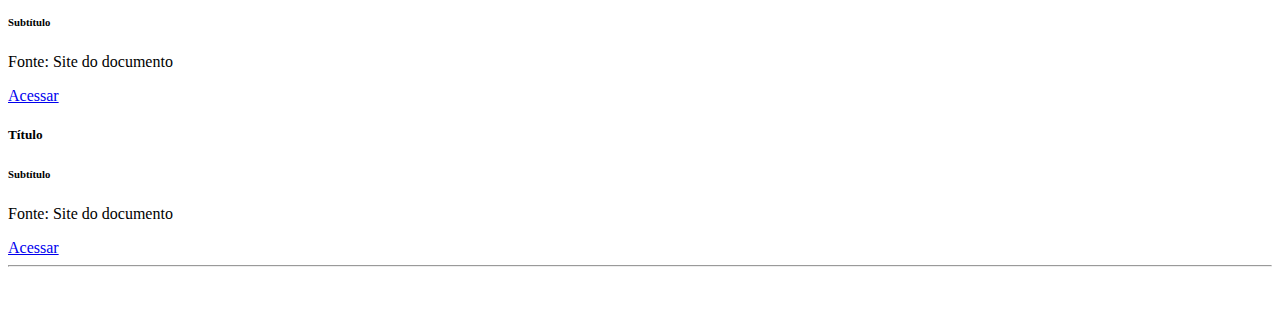
<file: paginas/filosofia.html>
<!DOCTYPE html>
<html lang="en">
<head>
    <meta charset="UTF-8">
    <meta name="viewport" content="width=device-width, initial-scale=1.0">
    <link rel="stylesheet" href="../css/style.css">
    <link rel="stylesheet" href="https://cdn.jsdelivr.net/npm/bootstrap@4.5.3/dist/css/bootstrap.min.css" integrity="sha384-TX8t27EcRE3e/ihU7zmQxVncDAy5uIKz4rEkgIXeMed4M0jlfIDPvg6uqKI2xXr2" crossorigin="anonymous">
    <link href='https://fonts.googleapis.com/css?family=Advent Pro' rel='stylesheet'>
    <title>Filosofia</title>
</head>
<body>
<div class="container-lg">
  <ul class="nav justify-content-end w-100 login">
    <li class="nav-item">
      <a class="nav-link active log" href="login.html">Login/Registrar</a>
    </li>
  </ul>
   <!-- Menu -->
   <nav class="navbar navbar-light border-bottom">
    <!-- Navbar content -->
    <a class="navbar-brand rounded mx-auto d-block" href="../docs/index.html">
        <img src="../img/logo_size.png">
   </a>    
  </nav>
  <!-- Menu de matérias-->
  <ul class="nav justify-content-center border-bottom materia">
    <li class="nav-item">
      <a class="nav-link materia" href="portugues.html">Português</a>
    </li>
    <li class="nav-item">
      <a class="nav-link materia" href="ingles.html">Inglês</a>
    </li>
    <li class="nav-item">
      <a class="nav-link materia" href="espanhol.html">Espanhol</a>
    </li>
    <li class="nav-item">
      <a class="nav-link materia" href="matematica.html">Matemática</a>
    </li>
    <li class="nav-item">
      <a class="nav-link materia" href="fisica.html">Física</a>
    </li>
    <li class="nav-item">
      <a class="nav-link materia" href="quimica.html">Química</a>
    </li>
    <li class="nav-item">
      <a class="nav-link materia" href="biologia.html">Biologia</a>
    </li>
    <li class="nav-item">
      <a class="nav-link materia" href="geografia.html">Geografia</a>
    </li>
    <li class="nav-item">
      <a class="nav-link materia" href="historia.html">História</a>
    </li>
    <li class="nav-item">
      <a class="nav-link materia" href="filosofia.html">Filosofia</a>
    </li>
    <li class="nav-item">
      <a class="nav-link materia" href="sociologia.html">Sociologia</a>
    </li>
  </ul>
  <br><br>
    <!-- Conteúdo -->
    <div class="container-lg border"><br>
      <p><u>Barra de progresso dos estudos</u></p>
      <div class="progress">
        <div class="progress-bar" role="progressbar" style="width: 25%;" aria-valuenow="25" aria-valuemin="0" aria-valuemax="100">25%</div>
      </div><br></div><br><br>
    
      <div class="container-lg">
        <p class="h5 ml-3"><small><u>Assunto</u></small></p><br>
      <div class="container">
        <div class="row">
          <div class="col-sm">
            <div class="card" style="width: 15rem;">
                <div class="card-body">
                  <h5 class="card-title">Título</h5>
                  <h6 class="card-subtitle mb-2 text-muted">Subtítulo</h6>
                  <p class="card-text">Fonte: Lorem ipsum dolor </p>
                  <a href="#" class="card-link">Acessar</a>
                </div>
              </div>
          </div>
          <div class="col-sm">
                    <div class="card" style="width: 15rem;">
                <div class="card-body">
                  <h5 class="card-title">Título</h5>
                  <h6 class="card-subtitle mb-2 text-muted">Subtítulo</h6>
                  <p class="card-text">Fonte: Site do documento </p>
                  <a href="#" class="card-link">Acessar</a>
                </div>
              </div>
          </div>
          <div class="col-sm">
                    <div class="card" style="width: 15rem;">
                <div class="card-body">
                  <h5 class="card-title">Título</h5>
                  <h6 class="card-subtitle mb-2 text-muted">Subtítulo</h6>
                  <p class="card-text">Fonte: Site do documento </p>
                  <a href="#" class="card-link">Acessar</a>
                </div>
              </div>
          </div>
          <div class="col-sm">
            <div class="card" style="width: 15rem;">
        <div class="card-body">
          <h5 class="card-title">Título</h5>
          <h6 class="card-subtitle mb-2 text-muted">Subtítulo</h6>
          <p class="card-text">Fonte: Site do documento </p>
          <a href="#" class="card-link">Acessar</a>
        </div>
      </div>
    </div>
        </div>
      </div>
    </div>
      <br><br>
      <div class="container-lg">
        <p class="h5 ml-3"><small><u>Assunto</u></small></p><br>
      <div class="container">
        <div class="row">
          <div class="col-sm">
            <div class="card" style="width: 15rem;">
                <div class="card-body">
                  <h5 class="card-title">Título</h5>
                  <h6 class="card-subtitle mb-2 text-muted">Subtítulo</h6>
                  <p class="card-text">Fonte: Site do documento </p>
                  <a href="#" class="card-link">Acessar</a>
                </div>
              </div>
          </div>
          <div class="col-sm">
                    <div class="card" style="width: 15rem;">
                <div class="card-body">
                  <h5 class="card-title">Título</h5>
                  <h6 class="card-subtitle mb-2 text-muted">Subtítulo</h6>
                  <p class="card-text">Fonte: Site do documento </p>
                  <a href="#" class="card-link">Acessar</a>
                </div>
              </div>
          </div>
          <div class="col-sm">
                    <div class="card" style="width: 15rem;">
                <div class="card-body">
                  <h5 class="card-title">Título</h5>
                  <h6 class="card-subtitle mb-2 text-muted">Subtítulo</h6>
                  <p class="card-text">Fonte: Site do documento </p>
                  <a href="#" class="card-link">Acessar</a>
                </div>
              </div>
          </div>
          <div class="col-sm">
            <div class="card" style="width: 15rem;">
        <div class="card-body">
          <h5 class="card-title">Título</h5>
          <h6 class="card-subtitle mb-2 text-muted">Subtítulo</h6>
          <p class="card-text">Fonte: Site do documento </p>
          <a href="#" class="card-link">Acessar</a>
        </div>
      </div>
    </div>
        </div>
      </div>
    </div>
        <hr>
<br><br>
</div>
</body>
</html>
</file>
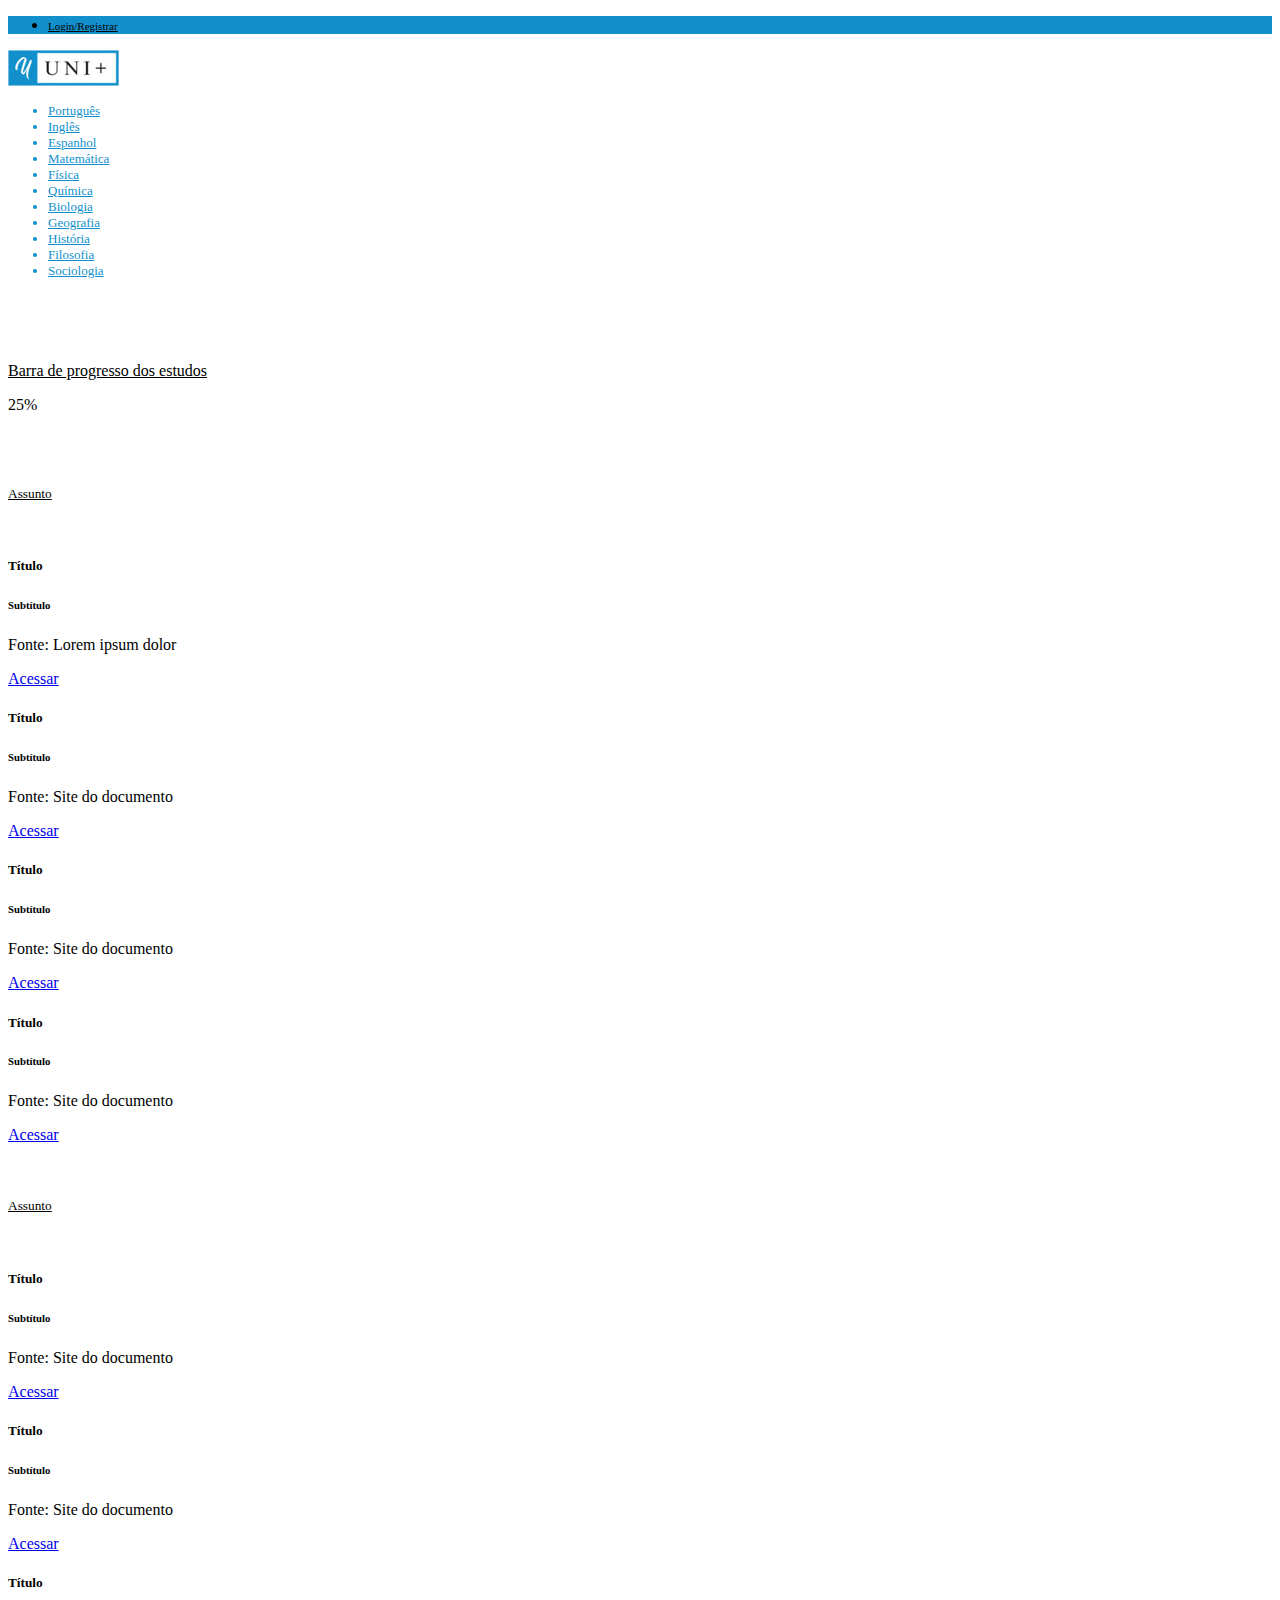
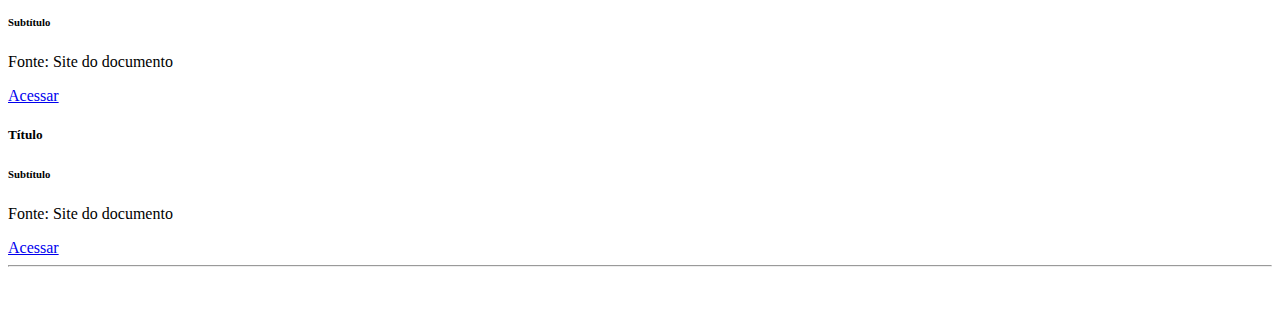
<file: paginas/fisica.html>
<!DOCTYPE html>
<html lang="en">
<head>
    <meta charset="UTF-8">
    <meta name="viewport" content="width=device-width, initial-scale=1.0">
    <link rel="stylesheet" href="../css/style.css">
    <link rel="stylesheet" href="https://cdn.jsdelivr.net/npm/bootstrap@4.5.3/dist/css/bootstrap.min.css" integrity="sha384-TX8t27EcRE3e/ihU7zmQxVncDAy5uIKz4rEkgIXeMed4M0jlfIDPvg6uqKI2xXr2" crossorigin="anonymous">
    <link href='https://fonts.googleapis.com/css?family=Advent Pro' rel='stylesheet'>
    <title>Física</title>
</head>
<body>
<div class="container-lg">
  <ul class="nav justify-content-end w-100 login">
    <li class="nav-item">
      <a class="nav-link active log" href="login.html">Login/Registrar</a>
    </li>
  </ul>
   <!-- Menu -->
   <nav class="navbar navbar-light border-bottom">
    <!-- Navbar content -->
    <a class="navbar-brand rounded mx-auto d-block" href="../docs/index.html">
        <img src="../img/logo_size.png">
   </a>    
  </nav>
  <!-- Menu de matérias-->
  <ul class="nav justify-content-center border-bottom materia">
    <li class="nav-item">
      <a class="nav-link materia" href="portugues.html">Português</a>
    </li>
    <li class="nav-item">
      <a class="nav-link materia" href="ingles.html">Inglês</a>
    </li>
    <li class="nav-item">
      <a class="nav-link materia" href="espanhol.html">Espanhol</a>
    </li>
    <li class="nav-item">
      <a class="nav-link materia" href="matematica.html">Matemática</a>
    </li>
    <li class="nav-item">
      <a class="nav-link materia" href="fisica.html">Física</a>
    </li>
    <li class="nav-item">
      <a class="nav-link materia" href="quimica.html">Química</a>
    </li>
    <li class="nav-item">
      <a class="nav-link materia" href="biologia.html">Biologia</a>
    </li>
    <li class="nav-item">
      <a class="nav-link materia" href="geografia.html">Geografia</a>
    </li>
    <li class="nav-item">
      <a class="nav-link materia" href="historia.html">História</a>
    </li>
    <li class="nav-item">
      <a class="nav-link materia" href="filosofia.html">Filosofia</a>
    </li>
    <li class="nav-item">
      <a class="nav-link materia" href="sociologia.html">Sociologia</a>
    </li>
  </ul>
  <br><br>
    <!-- Conteúdo -->
    <div class="container-lg border"><br>
      <p><u>Barra de progresso dos estudos</u></p>
      <div class="progress">
        <div class="progress-bar" role="progressbar" style="width: 25%;" aria-valuenow="25" aria-valuemin="0" aria-valuemax="100">25%</div>
      </div><br></div><br><br>
    
      <div class="container-lg">
        <p class="h5 ml-3"><small><u>Assunto</u></small></p><br>
      <div class="container">
        <div class="row">
          <div class="col-sm">
            <div class="card" style="width: 15rem;">
                <div class="card-body">
                  <h5 class="card-title">Título</h5>
                  <h6 class="card-subtitle mb-2 text-muted">Subtítulo</h6>
                  <p class="card-text">Fonte: Lorem ipsum dolor </p>
                  <a href="#" class="card-link">Acessar</a>
                </div>
              </div>
          </div>
          <div class="col-sm">
                    <div class="card" style="width: 15rem;">
                <div class="card-body">
                  <h5 class="card-title">Título</h5>
                  <h6 class="card-subtitle mb-2 text-muted">Subtítulo</h6>
                  <p class="card-text">Fonte: Site do documento </p>
                  <a href="#" class="card-link">Acessar</a>
                </div>
              </div>
          </div>
          <div class="col-sm">
                    <div class="card" style="width: 15rem;">
                <div class="card-body">
                  <h5 class="card-title">Título</h5>
                  <h6 class="card-subtitle mb-2 text-muted">Subtítulo</h6>
                  <p class="card-text">Fonte: Site do documento </p>
                  <a href="#" class="card-link">Acessar</a>
                </div>
              </div>
          </div>
          <div class="col-sm">
            <div class="card" style="width: 15rem;">
        <div class="card-body">
          <h5 class="card-title">Título</h5>
          <h6 class="card-subtitle mb-2 text-muted">Subtítulo</h6>
          <p class="card-text">Fonte: Site do documento </p>
          <a href="#" class="card-link">Acessar</a>
        </div>
      </div>
    </div>
        </div>
      </div>
    </div>
      <br><br>
      <div class="container-lg">
        <p class="h5 ml-3"><small><u>Assunto</u></small></p><br>
      <div class="container">
        <div class="row">
          <div class="col-sm">
            <div class="card" style="width: 15rem;">
                <div class="card-body">
                  <h5 class="card-title">Título</h5>
                  <h6 class="card-subtitle mb-2 text-muted">Subtítulo</h6>
                  <p class="card-text">Fonte: Site do documento </p>
                  <a href="#" class="card-link">Acessar</a>
                </div>
              </div>
          </div>
          <div class="col-sm">
                    <div class="card" style="width: 15rem;">
                <div class="card-body">
                  <h5 class="card-title">Título</h5>
                  <h6 class="card-subtitle mb-2 text-muted">Subtítulo</h6>
                  <p class="card-text">Fonte: Site do documento </p>
                  <a href="#" class="card-link">Acessar</a>
                </div>
              </div>
          </div>
          <div class="col-sm">
                    <div class="card" style="width: 15rem;">
                <div class="card-body">
                  <h5 class="card-title">Título</h5>
                  <h6 class="card-subtitle mb-2 text-muted">Subtítulo</h6>
                  <p class="card-text">Fonte: Site do documento </p>
                  <a href="#" class="card-link">Acessar</a>
                </div>
              </div>
          </div>
          <div class="col-sm">
            <div class="card" style="width: 15rem;">
        <div class="card-body">
          <h5 class="card-title">Título</h5>
          <h6 class="card-subtitle mb-2 text-muted">Subtítulo</h6>
          <p class="card-text">Fonte: Site do documento </p>
          <a href="#" class="card-link">Acessar</a>
        </div>
      </div>
    </div>
        </div>
      </div>
    </div>
        <hr>
<br><br>
</div>
</body>
</html>
</file>
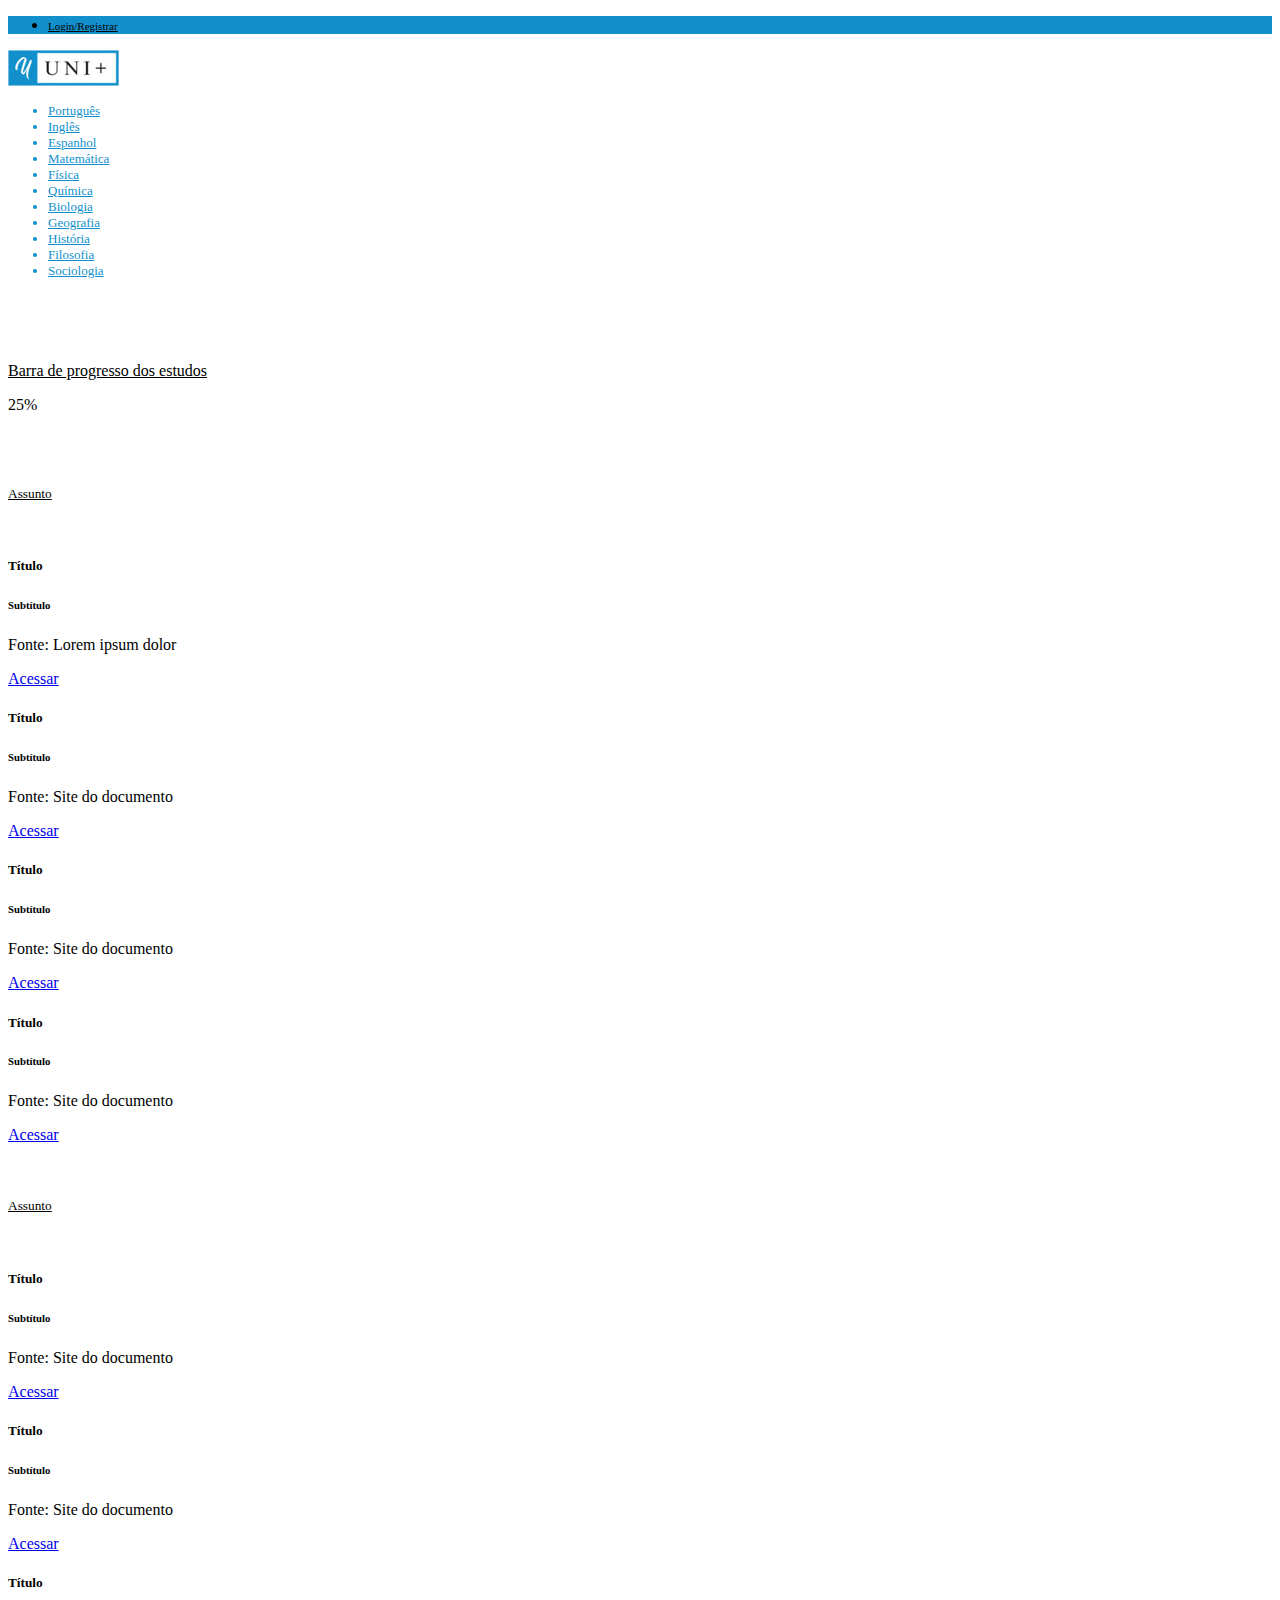
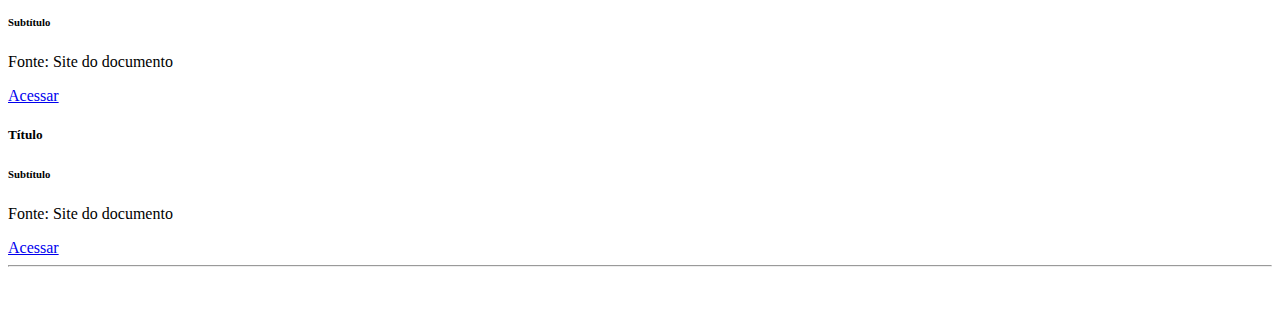
<file: paginas/geografia.html>
<!DOCTYPE html>
<html lang="en">
<head>
    <meta charset="UTF-8">
    <meta name="viewport" content="width=device-width, initial-scale=1.0">
    <link rel="stylesheet" href="../css/style.css">
    <link rel="stylesheet" href="https://cdn.jsdelivr.net/npm/bootstrap@4.5.3/dist/css/bootstrap.min.css" integrity="sha384-TX8t27EcRE3e/ihU7zmQxVncDAy5uIKz4rEkgIXeMed4M0jlfIDPvg6uqKI2xXr2" crossorigin="anonymous">
    <link href='https://fonts.googleapis.com/css?family=Advent Pro' rel='stylesheet'>
    <title>Geografia</title>
</head>
<body>
<div class="container-lg">
  <ul class="nav justify-content-end w-100 login">
    <li class="nav-item">
      <a class="nav-link active log" href="login.html">Login/Registrar</a>
    </li>
  </ul>
   <!-- Menu -->
   <nav class="navbar navbar-light border-bottom">
    <!-- Navbar content -->
    <a class="navbar-brand rounded mx-auto d-block" href="../docs/index.html">
        <img src="../img/logo_size.png">
   </a>    
  </nav>
  <!-- Menu de matérias-->
  <ul class="nav justify-content-center border-bottom materia">
    <li class="nav-item">
      <a class="nav-link materia" href="portugues.html">Português</a>
    </li>
    <li class="nav-item">
      <a class="nav-link materia" href="ingles.html">Inglês</a>
    </li>
    <li class="nav-item">
      <a class="nav-link materia" href="espanhol.html">Espanhol</a>
    </li>
    <li class="nav-item">
      <a class="nav-link materia" href="matematica.html">Matemática</a>
    </li>
    <li class="nav-item">
      <a class="nav-link materia" href="fisica.html">Física</a>
    </li>
    <li class="nav-item">
      <a class="nav-link materia" href="quimica.html">Química</a>
    </li>
    <li class="nav-item">
      <a class="nav-link materia" href="biologia.html">Biologia</a>
    </li>
    <li class="nav-item">
      <a class="nav-link materia" href="geografia.html">Geografia</a>
    </li>
    <li class="nav-item">
      <a class="nav-link materia" href="historia.html">História</a>
    </li>
    <li class="nav-item">
      <a class="nav-link materia" href="filosofia.html">Filosofia</a>
    </li>
    <li class="nav-item">
      <a class="nav-link materia" href="sociologia.html">Sociologia</a>
    </li>
  </ul>
  <br><br>
    <!-- Conteúdo -->
    <div class="container-lg border"><br>
      <p><u>Barra de progresso dos estudos</u></p>
      <div class="progress">
        <div class="progress-bar" role="progressbar" style="width: 25%;" aria-valuenow="25" aria-valuemin="0" aria-valuemax="100">25%</div>
      </div><br></div><br><br>
    
      <div class="container-lg">
        <p class="h5 ml-3"><small><u>Assunto</u></small></p><br>
      <div class="container">
        <div class="row">
          <div class="col-sm">
            <div class="card" style="width: 15rem;">
                <div class="card-body">
                  <h5 class="card-title">Título</h5>
                  <h6 class="card-subtitle mb-2 text-muted">Subtítulo</h6>
                  <p class="card-text">Fonte: Lorem ipsum dolor </p>
                  <a href="#" class="card-link">Acessar</a>
                </div>
              </div>
          </div>
          <div class="col-sm">
                    <div class="card" style="width: 15rem;">
                <div class="card-body">
                  <h5 class="card-title">Título</h5>
                  <h6 class="card-subtitle mb-2 text-muted">Subtítulo</h6>
                  <p class="card-text">Fonte: Site do documento </p>
                  <a href="#" class="card-link">Acessar</a>
                </div>
              </div>
          </div>
          <div class="col-sm">
                    <div class="card" style="width: 15rem;">
                <div class="card-body">
                  <h5 class="card-title">Título</h5>
                  <h6 class="card-subtitle mb-2 text-muted">Subtítulo</h6>
                  <p class="card-text">Fonte: Site do documento </p>
                  <a href="#" class="card-link">Acessar</a>
                </div>
              </div>
          </div>
          <div class="col-sm">
            <div class="card" style="width: 15rem;">
        <div class="card-body">
          <h5 class="card-title">Título</h5>
          <h6 class="card-subtitle mb-2 text-muted">Subtítulo</h6>
          <p class="card-text">Fonte: Site do documento </p>
          <a href="#" class="card-link">Acessar</a>
        </div>
      </div>
    </div>
        </div>
      </div>
    </div>
      <br><br>
      <div class="container-lg">
        <p class="h5 ml-3"><small><u>Assunto</u></small></p><br>
      <div class="container">
        <div class="row">
          <div class="col-sm">
            <div class="card" style="width: 15rem;">
                <div class="card-body">
                  <h5 class="card-title">Título</h5>
                  <h6 class="card-subtitle mb-2 text-muted">Subtítulo</h6>
                  <p class="card-text">Fonte: Site do documento </p>
                  <a href="#" class="card-link">Acessar</a>
                </div>
              </div>
          </div>
          <div class="col-sm">
                    <div class="card" style="width: 15rem;">
                <div class="card-body">
                  <h5 class="card-title">Título</h5>
                  <h6 class="card-subtitle mb-2 text-muted">Subtítulo</h6>
                  <p class="card-text">Fonte: Site do documento </p>
                  <a href="#" class="card-link">Acessar</a>
                </div>
              </div>
          </div>
          <div class="col-sm">
                    <div class="card" style="width: 15rem;">
                <div class="card-body">
                  <h5 class="card-title">Título</h5>
                  <h6 class="card-subtitle mb-2 text-muted">Subtítulo</h6>
                  <p class="card-text">Fonte: Site do documento </p>
                  <a href="#" class="card-link">Acessar</a>
                </div>
              </div>
          </div>
          <div class="col-sm">
            <div class="card" style="width: 15rem;">
        <div class="card-body">
          <h5 class="card-title">Título</h5>
          <h6 class="card-subtitle mb-2 text-muted">Subtítulo</h6>
          <p class="card-text">Fonte: Site do documento </p>
          <a href="#" class="card-link">Acessar</a>
        </div>
      </div>
    </div>
        </div>
      </div>
    </div>
        <hr>
<br><br>
</div>
</body>
</html>
</file>
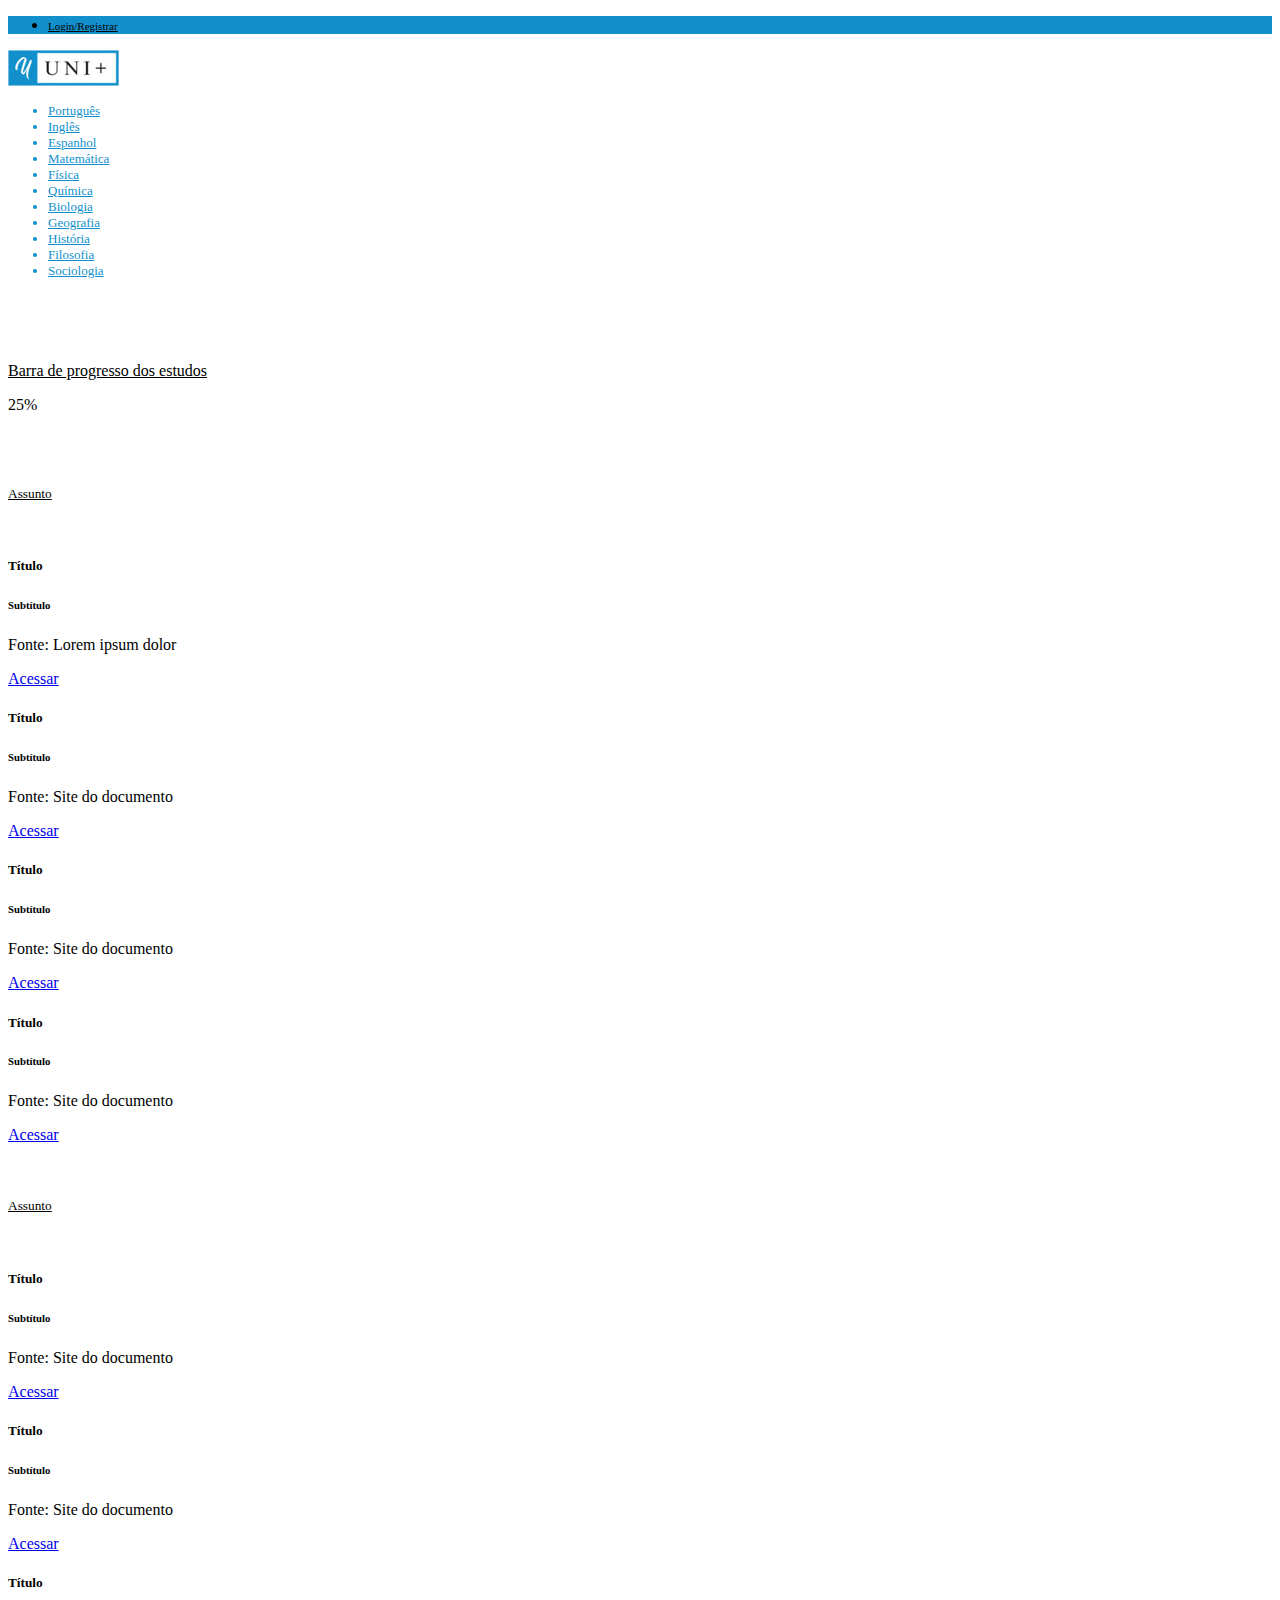
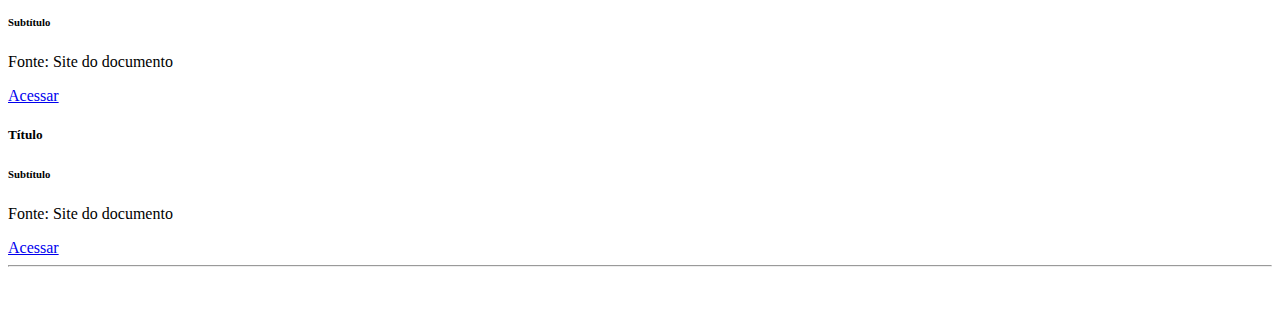
<file: paginas/historia.html>
<!DOCTYPE html>
<html lang="en">
<head>
    <meta charset="UTF-8">
    <meta name="viewport" content="width=device-width, initial-scale=1.0">
    <link rel="stylesheet" href="../css/style.css">
    <link rel="stylesheet" href="https://cdn.jsdelivr.net/npm/bootstrap@4.5.3/dist/css/bootstrap.min.css" integrity="sha384-TX8t27EcRE3e/ihU7zmQxVncDAy5uIKz4rEkgIXeMed4M0jlfIDPvg6uqKI2xXr2" crossorigin="anonymous">
    <link href='https://fonts.googleapis.com/css?family=Advent Pro' rel='stylesheet'>
    <title>História</title>
</head>
<body>
<div class="container-lg">
  <ul class="nav justify-content-end w-100 login">
    <li class="nav-item">
      <a class="nav-link active log" href="login.html">Login/Registrar</a>
    </li>
  </ul>
   <!-- Menu -->
   <nav class="navbar navbar-light border-bottom">
    <!-- Navbar content -->
    <a class="navbar-brand rounded mx-auto d-block" href="../docs/index.html">
        <img src="../img/logo_size.png">
   </a>    
  </nav>
  <!-- Menu de matérias-->
  <ul class="nav justify-content-center border-bottom materia">
    <li class="nav-item">
      <a class="nav-link materia" href="portugues.html">Português</a>
    </li>
    <li class="nav-item">
      <a class="nav-link materia" href="ingles.html">Inglês</a>
    </li>
    <li class="nav-item">
      <a class="nav-link materia" href="espanhol.html">Espanhol</a>
    </li>
    <li class="nav-item">
      <a class="nav-link materia" href="matematica.html">Matemática</a>
    </li>
    <li class="nav-item">
      <a class="nav-link materia" href="fisica.html">Física</a>
    </li>
    <li class="nav-item">
      <a class="nav-link materia" href="quimica.html">Química</a>
    </li>
    <li class="nav-item">
      <a class="nav-link materia" href="biologia.html">Biologia</a>
    </li>
    <li class="nav-item">
      <a class="nav-link materia" href="geografia.html">Geografia</a>
    </li>
    <li class="nav-item">
      <a class="nav-link materia" href="historia.html">História</a>
    </li>
    <li class="nav-item">
      <a class="nav-link materia" href="filosofia.html">Filosofia</a>
    </li>
    <li class="nav-item">
      <a class="nav-link materia" href="sociologia.html">Sociologia</a>
    </li>
  </ul>
  <br><br>
    <!-- Conteúdo -->
    <div class="container-lg border"><br>
      <p><u>Barra de progresso dos estudos</u></p>
      <div class="progress">
        <div class="progress-bar" role="progressbar" style="width: 25%;" aria-valuenow="25" aria-valuemin="0" aria-valuemax="100">25%</div>
      </div><br></div><br><br>
    
      <div class="container-lg">
        <p class="h5 ml-3"><small><u>Assunto</u></small></p><br>
      <div class="container">
        <div class="row">
          <div class="col-sm">
            <div class="card" style="width: 15rem;">
                <div class="card-body">
                  <h5 class="card-title">Título</h5>
                  <h6 class="card-subtitle mb-2 text-muted">Subtítulo</h6>
                  <p class="card-text">Fonte: Lorem ipsum dolor </p>
                  <a href="#" class="card-link">Acessar</a>
                </div>
              </div>
          </div>
          <div class="col-sm">
                    <div class="card" style="width: 15rem;">
                <div class="card-body">
                  <h5 class="card-title">Título</h5>
                  <h6 class="card-subtitle mb-2 text-muted">Subtítulo</h6>
                  <p class="card-text">Fonte: Site do documento </p>
                  <a href="#" class="card-link">Acessar</a>
                </div>
              </div>
          </div>
          <div class="col-sm">
                    <div class="card" style="width: 15rem;">
                <div class="card-body">
                  <h5 class="card-title">Título</h5>
                  <h6 class="card-subtitle mb-2 text-muted">Subtítulo</h6>
                  <p class="card-text">Fonte: Site do documento </p>
                  <a href="#" class="card-link">Acessar</a>
                </div>
              </div>
          </div>
          <div class="col-sm">
            <div class="card" style="width: 15rem;">
        <div class="card-body">
          <h5 class="card-title">Título</h5>
          <h6 class="card-subtitle mb-2 text-muted">Subtítulo</h6>
          <p class="card-text">Fonte: Site do documento </p>
          <a href="#" class="card-link">Acessar</a>
        </div>
      </div>
    </div>
        </div>
      </div>
    </div>
      <br><br>
      <div class="container-lg">
        <p class="h5 ml-3"><small><u>Assunto</u></small></p><br>
      <div class="container">
        <div class="row">
          <div class="col-sm">
            <div class="card" style="width: 15rem;">
                <div class="card-body">
                  <h5 class="card-title">Título</h5>
                  <h6 class="card-subtitle mb-2 text-muted">Subtítulo</h6>
                  <p class="card-text">Fonte: Site do documento </p>
                  <a href="#" class="card-link">Acessar</a>
                </div>
              </div>
          </div>
          <div class="col-sm">
                    <div class="card" style="width: 15rem;">
                <div class="card-body">
                  <h5 class="card-title">Título</h5>
                  <h6 class="card-subtitle mb-2 text-muted">Subtítulo</h6>
                  <p class="card-text">Fonte: Site do documento </p>
                  <a href="#" class="card-link">Acessar</a>
                </div>
              </div>
          </div>
          <div class="col-sm">
                    <div class="card" style="width: 15rem;">
                <div class="card-body">
                  <h5 class="card-title">Título</h5>
                  <h6 class="card-subtitle mb-2 text-muted">Subtítulo</h6>
                  <p class="card-text">Fonte: Site do documento </p>
                  <a href="#" class="card-link">Acessar</a>
                </div>
              </div>
          </div>
          <div class="col-sm">
            <div class="card" style="width: 15rem;">
        <div class="card-body">
          <h5 class="card-title">Título</h5>
          <h6 class="card-subtitle mb-2 text-muted">Subtítulo</h6>
          <p class="card-text">Fonte: Site do documento </p>
          <a href="#" class="card-link">Acessar</a>
        </div>
      </div>
    </div>
        </div>
      </div>
    </div>
        <hr>
<br><br>
</div>
</body>
</html>
</file>
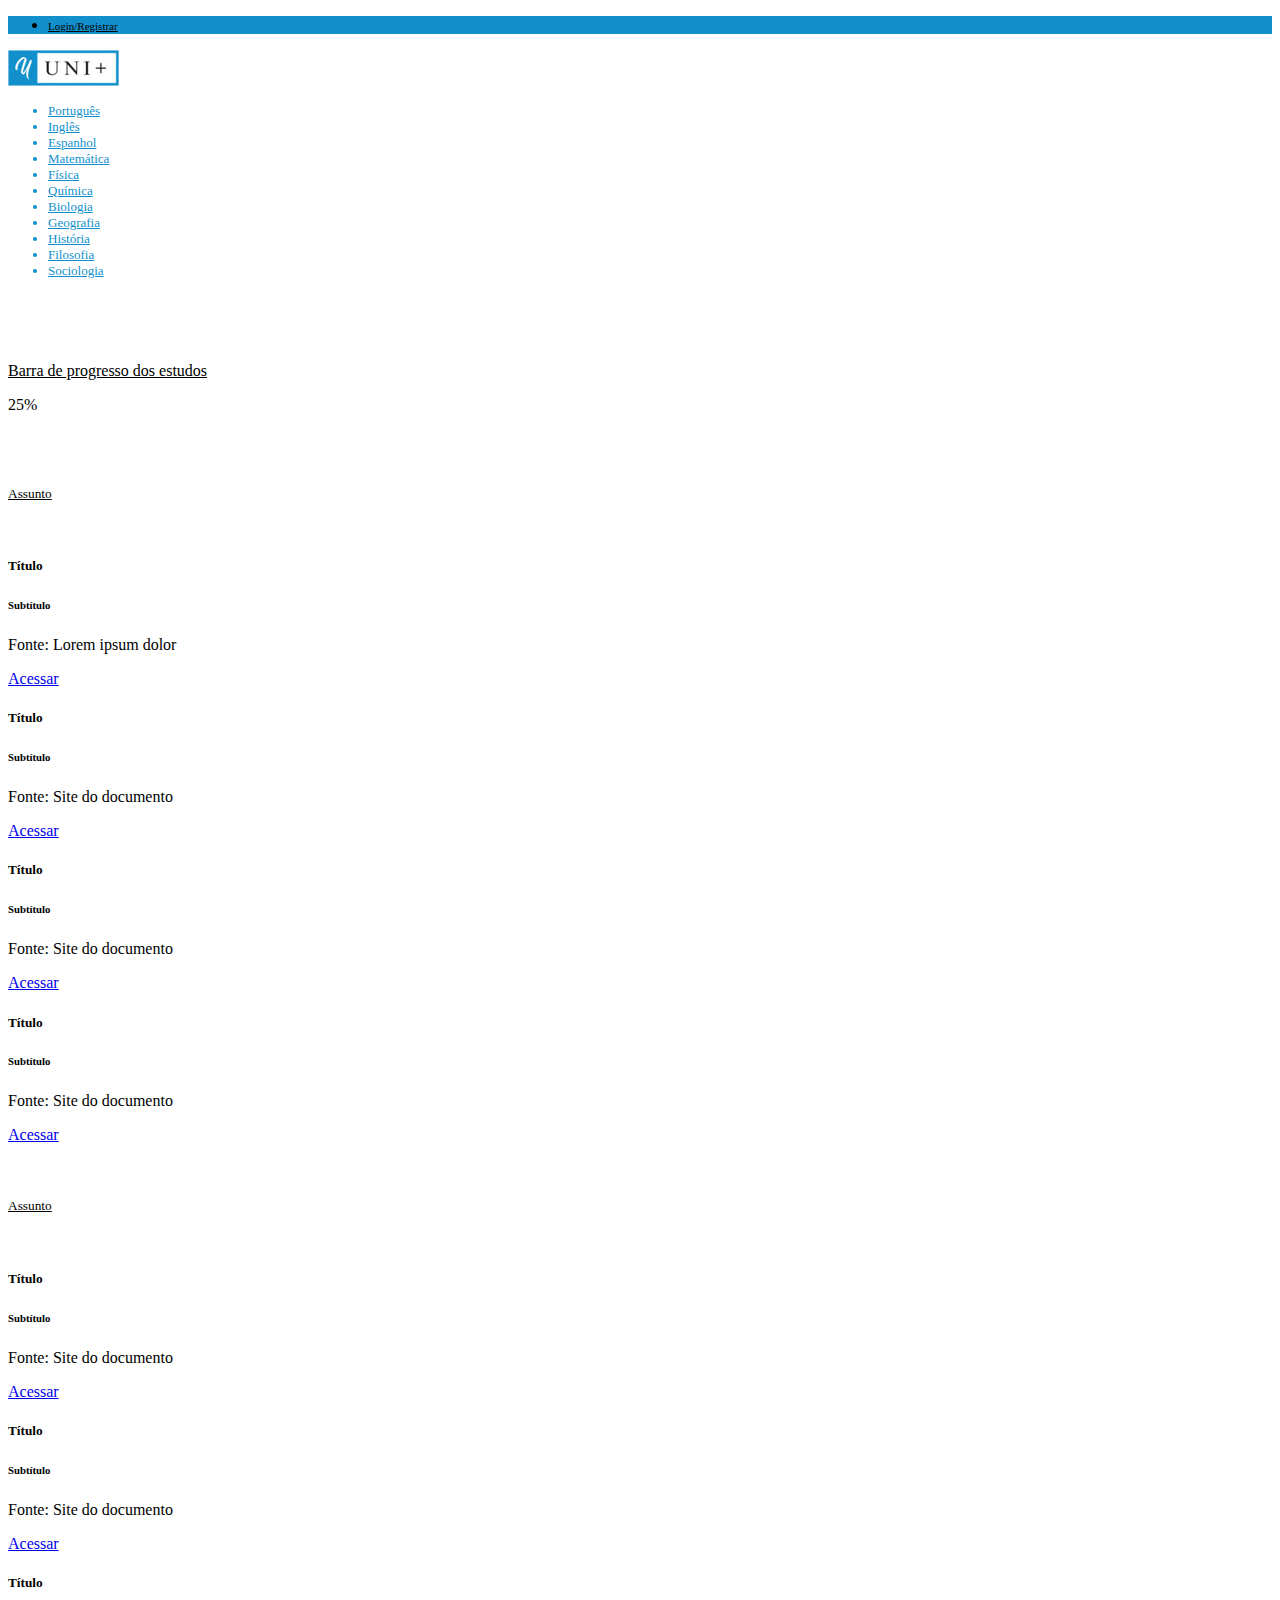
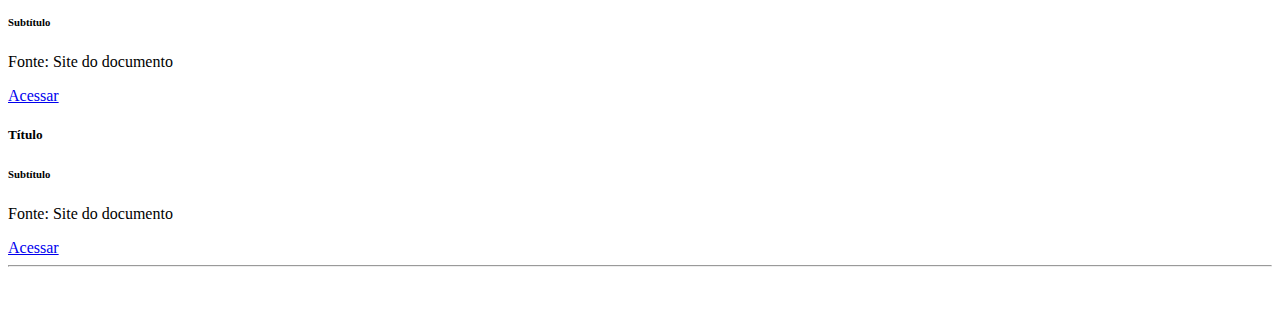
<file: paginas/ingles.html>
<!DOCTYPE html>
<html lang="en">
<head>
    <meta charset="UTF-8">
    <meta name="viewport" content="width=device-width, initial-scale=1.0">
    <link rel="stylesheet" href="../css/style.css">
    <link rel="stylesheet" href="https://cdn.jsdelivr.net/npm/bootstrap@4.5.3/dist/css/bootstrap.min.css" integrity="sha384-TX8t27EcRE3e/ihU7zmQxVncDAy5uIKz4rEkgIXeMed4M0jlfIDPvg6uqKI2xXr2" crossorigin="anonymous">
    <link href='https://fonts.googleapis.com/css?family=Advent Pro' rel='stylesheet'>
    <title>Inglês</title>
</head>
<body>
<div class="container-lg">
  <ul class="nav justify-content-end w-100 login">
    <li class="nav-item">
      <a class="nav-link active log" href="login.html">Login/Registrar</a>
    </li>
  </ul>
   <!-- Menu -->
   <nav class="navbar navbar-light border-bottom">
    <!-- Navbar content -->
    <a class="navbar-brand rounded mx-auto d-block" href="../docs/index.html">
        <img src="../img/logo_size.png">
   </a>    
  </nav>
  <!-- Menu de matérias-->
  <ul class="nav justify-content-center border-bottom materia">
    <li class="nav-item">
      <a class="nav-link materia" href="portugues.html">Português</a>
    </li>
    <li class="nav-item">
      <a class="nav-link materia" href="ingles.html">Inglês</a>
    </li>
    <li class="nav-item">
      <a class="nav-link materia" href="espanhol.html">Espanhol</a>
    </li>
    <li class="nav-item">
      <a class="nav-link materia" href="matematica.html">Matemática</a>
    </li>
    <li class="nav-item">
      <a class="nav-link materia" href="fisica.html">Física</a>
    </li>
    <li class="nav-item">
      <a class="nav-link materia" href="quimica.html">Química</a>
    </li>
    <li class="nav-item">
      <a class="nav-link materia" href="biologia.html">Biologia</a>
    </li>
    <li class="nav-item">
      <a class="nav-link materia" href="geografia.html">Geografia</a>
    </li>
    <li class="nav-item">
      <a class="nav-link materia" href="historia.html">História</a>
    </li>
    <li class="nav-item">
      <a class="nav-link materia" href="filosofia.html">Filosofia</a>
    </li>
    <li class="nav-item">
      <a class="nav-link materia" href="sociologia.html">Sociologia</a>
    </li>
  </ul>
  <br><br>
    <!-- Conteúdo -->
    <div class="container-lg border"><br>
      <p><u>Barra de progresso dos estudos</u></p>
      <div class="progress">
        <div class="progress-bar" role="progressbar" style="width: 25%;" aria-valuenow="25" aria-valuemin="0" aria-valuemax="100">25%</div>
      </div><br></div><br><br>
    
      <div class="container-lg">
        <p class="h5 ml-3"><small><u>Assunto</u></small></p><br>
      <div class="container">
        <div class="row">
          <div class="col-sm">
            <div class="card" style="width: 15rem;">
                <div class="card-body">
                  <h5 class="card-title">Título</h5>
                  <h6 class="card-subtitle mb-2 text-muted">Subtítulo</h6>
                  <p class="card-text">Fonte: Lorem ipsum dolor </p>
                  <a href="#" class="card-link">Acessar</a>
                </div>
              </div>
          </div>
          <div class="col-sm">
                    <div class="card" style="width: 15rem;">
                <div class="card-body">
                  <h5 class="card-title">Título</h5>
                  <h6 class="card-subtitle mb-2 text-muted">Subtítulo</h6>
                  <p class="card-text">Fonte: Site do documento </p>
                  <a href="#" class="card-link">Acessar</a>
                </div>
              </div>
          </div>
          <div class="col-sm">
                    <div class="card" style="width: 15rem;">
                <div class="card-body">
                  <h5 class="card-title">Título</h5>
                  <h6 class="card-subtitle mb-2 text-muted">Subtítulo</h6>
                  <p class="card-text">Fonte: Site do documento </p>
                  <a href="#" class="card-link">Acessar</a>
                </div>
              </div>
          </div>
          <div class="col-sm">
            <div class="card" style="width: 15rem;">
        <div class="card-body">
          <h5 class="card-title">Título</h5>
          <h6 class="card-subtitle mb-2 text-muted">Subtítulo</h6>
          <p class="card-text">Fonte: Site do documento </p>
          <a href="#" class="card-link">Acessar</a>
        </div>
      </div>
    </div>
        </div>
      </div>
    </div>
      <br><br>
      <div class="container-lg">
        <p class="h5 ml-3"><small><u>Assunto</u></small></p><br>
      <div class="container">
        <div class="row">
          <div class="col-sm">
            <div class="card" style="width: 15rem;">
                <div class="card-body">
                  <h5 class="card-title">Título</h5>
                  <h6 class="card-subtitle mb-2 text-muted">Subtítulo</h6>
                  <p class="card-text">Fonte: Site do documento </p>
                  <a href="#" class="card-link">Acessar</a>
                </div>
              </div>
          </div>
          <div class="col-sm">
                    <div class="card" style="width: 15rem;">
                <div class="card-body">
                  <h5 class="card-title">Título</h5>
                  <h6 class="card-subtitle mb-2 text-muted">Subtítulo</h6>
                  <p class="card-text">Fonte: Site do documento </p>
                  <a href="#" class="card-link">Acessar</a>
                </div>
              </div>
          </div>
          <div class="col-sm">
                    <div class="card" style="width: 15rem;">
                <div class="card-body">
                  <h5 class="card-title">Título</h5>
                  <h6 class="card-subtitle mb-2 text-muted">Subtítulo</h6>
                  <p class="card-text">Fonte: Site do documento </p>
                  <a href="#" class="card-link">Acessar</a>
                </div>
              </div>
          </div>
          <div class="col-sm">
            <div class="card" style="width: 15rem;">
        <div class="card-body">
          <h5 class="card-title">Título</h5>
          <h6 class="card-subtitle mb-2 text-muted">Subtítulo</h6>
          <p class="card-text">Fonte: Site do documento </p>
          <a href="#" class="card-link">Acessar</a>
        </div>
      </div>
    </div>
        </div>
      </div>
    </div>
        <hr>
<br><br>
</div>
</body>
</html>
</file>
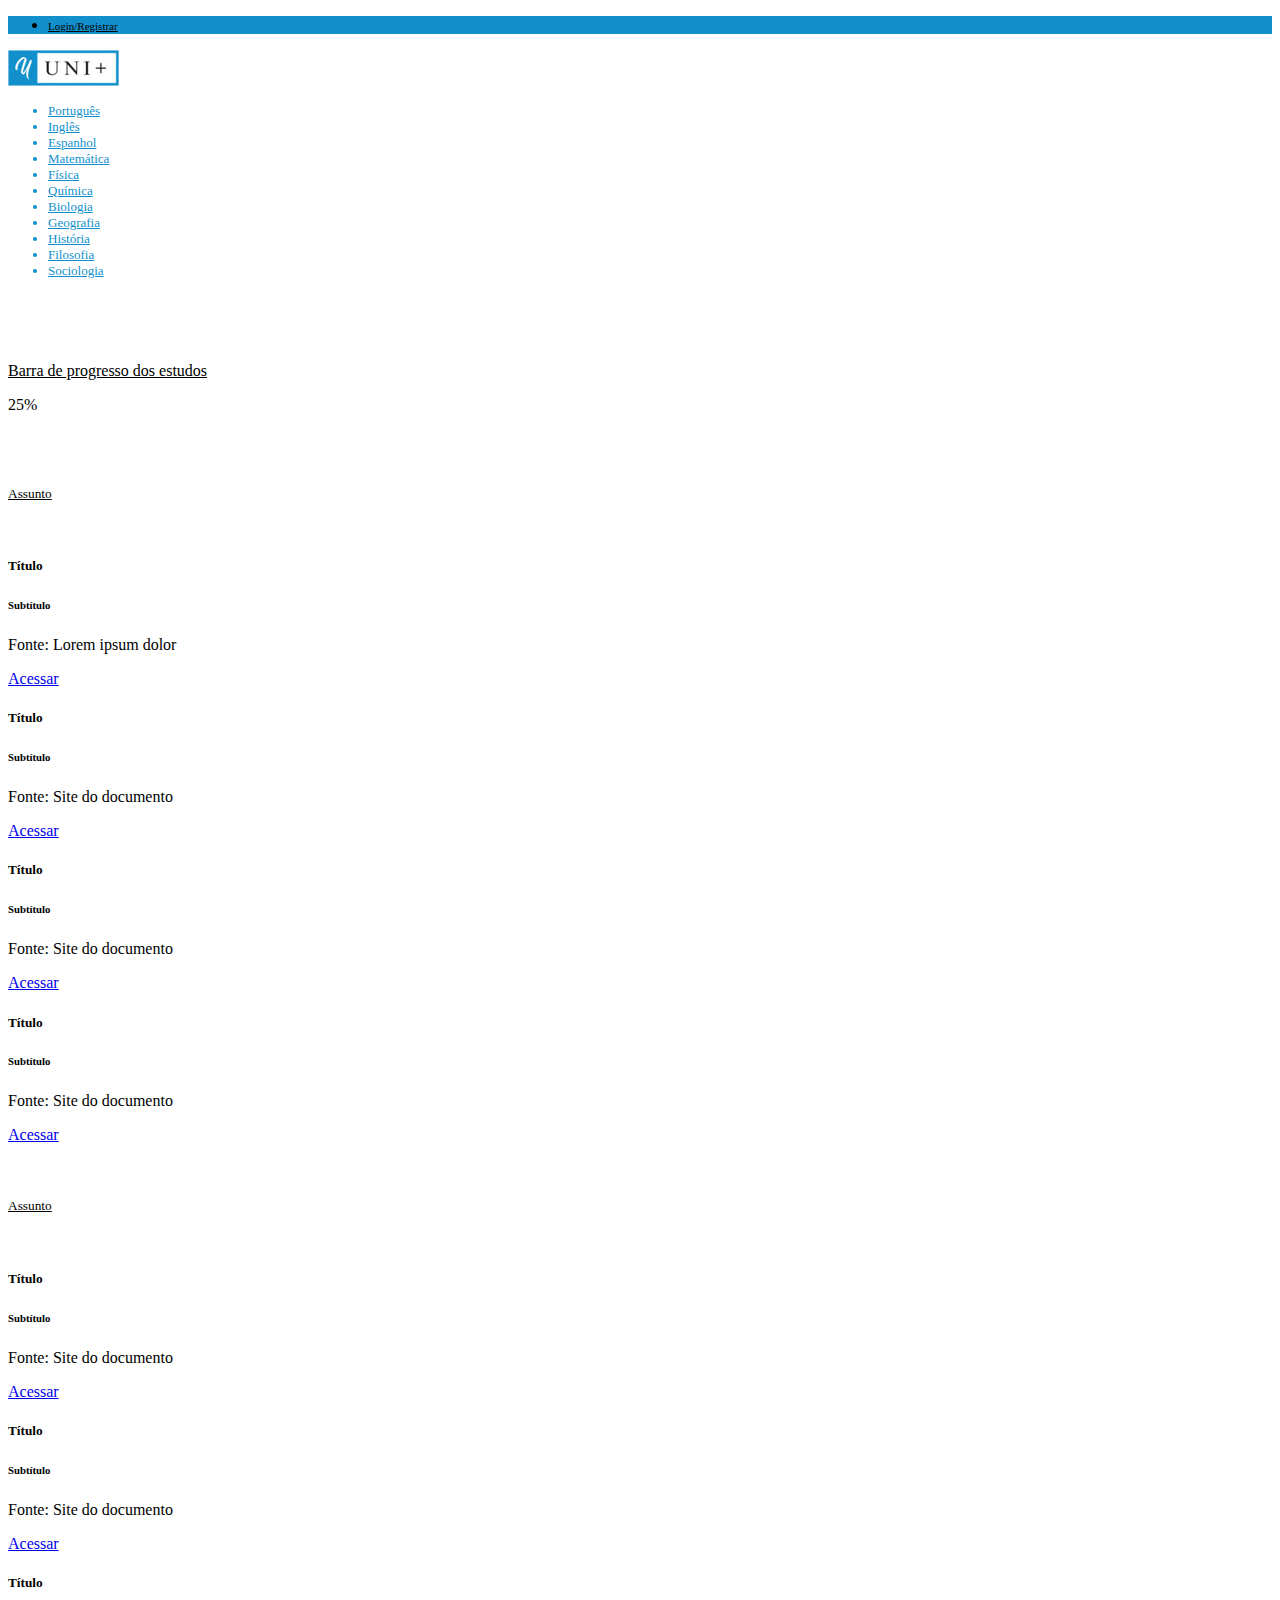
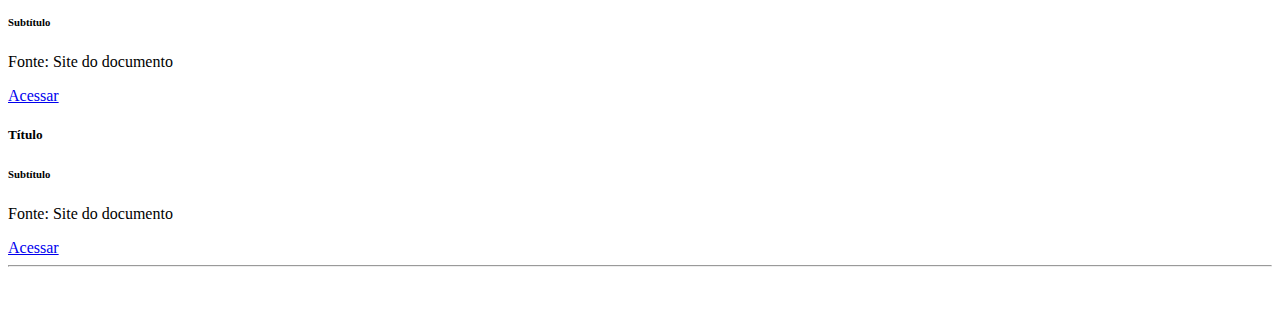
<file: paginas/matematica.html>
<!DOCTYPE html>
<html lang="en">
<head>
    <meta charset="UTF-8">
    <meta name="viewport" content="width=device-width, initial-scale=1.0">
    <link rel="stylesheet" href="../css/style.css">
    <link rel="stylesheet" href="https://cdn.jsdelivr.net/npm/bootstrap@4.5.3/dist/css/bootstrap.min.css" integrity="sha384-TX8t27EcRE3e/ihU7zmQxVncDAy5uIKz4rEkgIXeMed4M0jlfIDPvg6uqKI2xXr2" crossorigin="anonymous">
    <link href='https://fonts.googleapis.com/css?family=Advent Pro' rel='stylesheet'>
    <title>Matemática</title>
</head>
<body>
<div class="container-lg">
  <ul class="nav justify-content-end w-100 login">
    <li class="nav-item">
      <a class="nav-link active log" href="login.html">Login/Registrar</a>
    </li>
  </ul>
   <!-- Menu -->
   <nav class="navbar navbar-light border-bottom">
    <!-- Navbar content -->
    <a class="navbar-brand rounded mx-auto d-block" href="../docs/index.html">
        <img src="../img/logo_size.png">
   </a>    
  </nav>
  <!-- Menu de matérias-->
  <ul class="nav justify-content-center border-bottom materia">
    <li class="nav-item">
      <a class="nav-link materia" href="portugues.html">Português</a>
    </li>
    <li class="nav-item">
      <a class="nav-link materia" href="ingles.html">Inglês</a>
    </li>
    <li class="nav-item">
      <a class="nav-link materia" href="espanhol.html">Espanhol</a>
    </li>
    <li class="nav-item">
      <a class="nav-link materia" href="matematica.html">Matemática</a>
    </li>
    <li class="nav-item">
      <a class="nav-link materia" href="fisica.html">Física</a>
    </li>
    <li class="nav-item">
      <a class="nav-link materia" href="quimica.html">Química</a>
    </li>
    <li class="nav-item">
      <a class="nav-link materia" href="biologia.html">Biologia</a>
    </li>
    <li class="nav-item">
      <a class="nav-link materia" href="geografia.html">Geografia</a>
    </li>
    <li class="nav-item">
      <a class="nav-link materia" href="historia.html">História</a>
    </li>
    <li class="nav-item">
      <a class="nav-link materia" href="filosofia.html">Filosofia</a>
    </li>
    <li class="nav-item">
      <a class="nav-link materia" href="sociologia.html">Sociologia</a>
    </li>
  </ul>
  <br><br>
    <!-- Conteúdo -->
    <div class="container-lg border"><br>
      <p><u>Barra de progresso dos estudos</u></p>
      <div class="progress">
        <div class="progress-bar" role="progressbar" style="width: 25%;" aria-valuenow="25" aria-valuemin="0" aria-valuemax="100">25%</div>
      </div><br></div><br><br>
    
      <div class="container-lg">
        <p class="h5 ml-3"><small><u>Assunto</u></small></p><br>
      <div class="container">
        <div class="row">
          <div class="col-sm">
            <div class="card" style="width: 15rem;">
                <div class="card-body">
                  <h5 class="card-title">Título</h5>
                  <h6 class="card-subtitle mb-2 text-muted">Subtítulo</h6>
                  <p class="card-text">Fonte: Lorem ipsum dolor </p>
                  <a href="#" class="card-link">Acessar</a>
                </div>
              </div>
          </div>
          <div class="col-sm">
                    <div class="card" style="width: 15rem;">
                <div class="card-body">
                  <h5 class="card-title">Título</h5>
                  <h6 class="card-subtitle mb-2 text-muted">Subtítulo</h6>
                  <p class="card-text">Fonte: Site do documento </p>
                  <a href="#" class="card-link">Acessar</a>
                </div>
              </div>
          </div>
          <div class="col-sm">
                    <div class="card" style="width: 15rem;">
                <div class="card-body">
                  <h5 class="card-title">Título</h5>
                  <h6 class="card-subtitle mb-2 text-muted">Subtítulo</h6>
                  <p class="card-text">Fonte: Site do documento </p>
                  <a href="#" class="card-link">Acessar</a>
                </div>
              </div>
          </div>
          <div class="col-sm">
            <div class="card" style="width: 15rem;">
        <div class="card-body">
          <h5 class="card-title">Título</h5>
          <h6 class="card-subtitle mb-2 text-muted">Subtítulo</h6>
          <p class="card-text">Fonte: Site do documento </p>
          <a href="#" class="card-link">Acessar</a>
        </div>
      </div>
    </div>
        </div>
      </div>
    </div>
      <br><br>
      <div class="container-lg">
        <p class="h5 ml-3"><small><u>Assunto</u></small></p><br>
      <div class="container">
        <div class="row">
          <div class="col-sm">
            <div class="card" style="width: 15rem;">
                <div class="card-body">
                  <h5 class="card-title">Título</h5>
                  <h6 class="card-subtitle mb-2 text-muted">Subtítulo</h6>
                  <p class="card-text">Fonte: Site do documento </p>
                  <a href="#" class="card-link">Acessar</a>
                </div>
              </div>
          </div>
          <div class="col-sm">
                    <div class="card" style="width: 15rem;">
                <div class="card-body">
                  <h5 class="card-title">Título</h5>
                  <h6 class="card-subtitle mb-2 text-muted">Subtítulo</h6>
                  <p class="card-text">Fonte: Site do documento </p>
                  <a href="#" class="card-link">Acessar</a>
                </div>
              </div>
          </div>
          <div class="col-sm">
                    <div class="card" style="width: 15rem;">
                <div class="card-body">
                  <h5 class="card-title">Título</h5>
                  <h6 class="card-subtitle mb-2 text-muted">Subtítulo</h6>
                  <p class="card-text">Fonte: Site do documento </p>
                  <a href="#" class="card-link">Acessar</a>
                </div>
              </div>
          </div>
          <div class="col-sm">
            <div class="card" style="width: 15rem;">
        <div class="card-body">
          <h5 class="card-title">Título</h5>
          <h6 class="card-subtitle mb-2 text-muted">Subtítulo</h6>
          <p class="card-text">Fonte: Site do documento </p>
          <a href="#" class="card-link">Acessar</a>
        </div>
      </div>
    </div>
        </div>
      </div>
    </div>
        <hr>
<br><br>
</div>
</body>
</html>
</file>
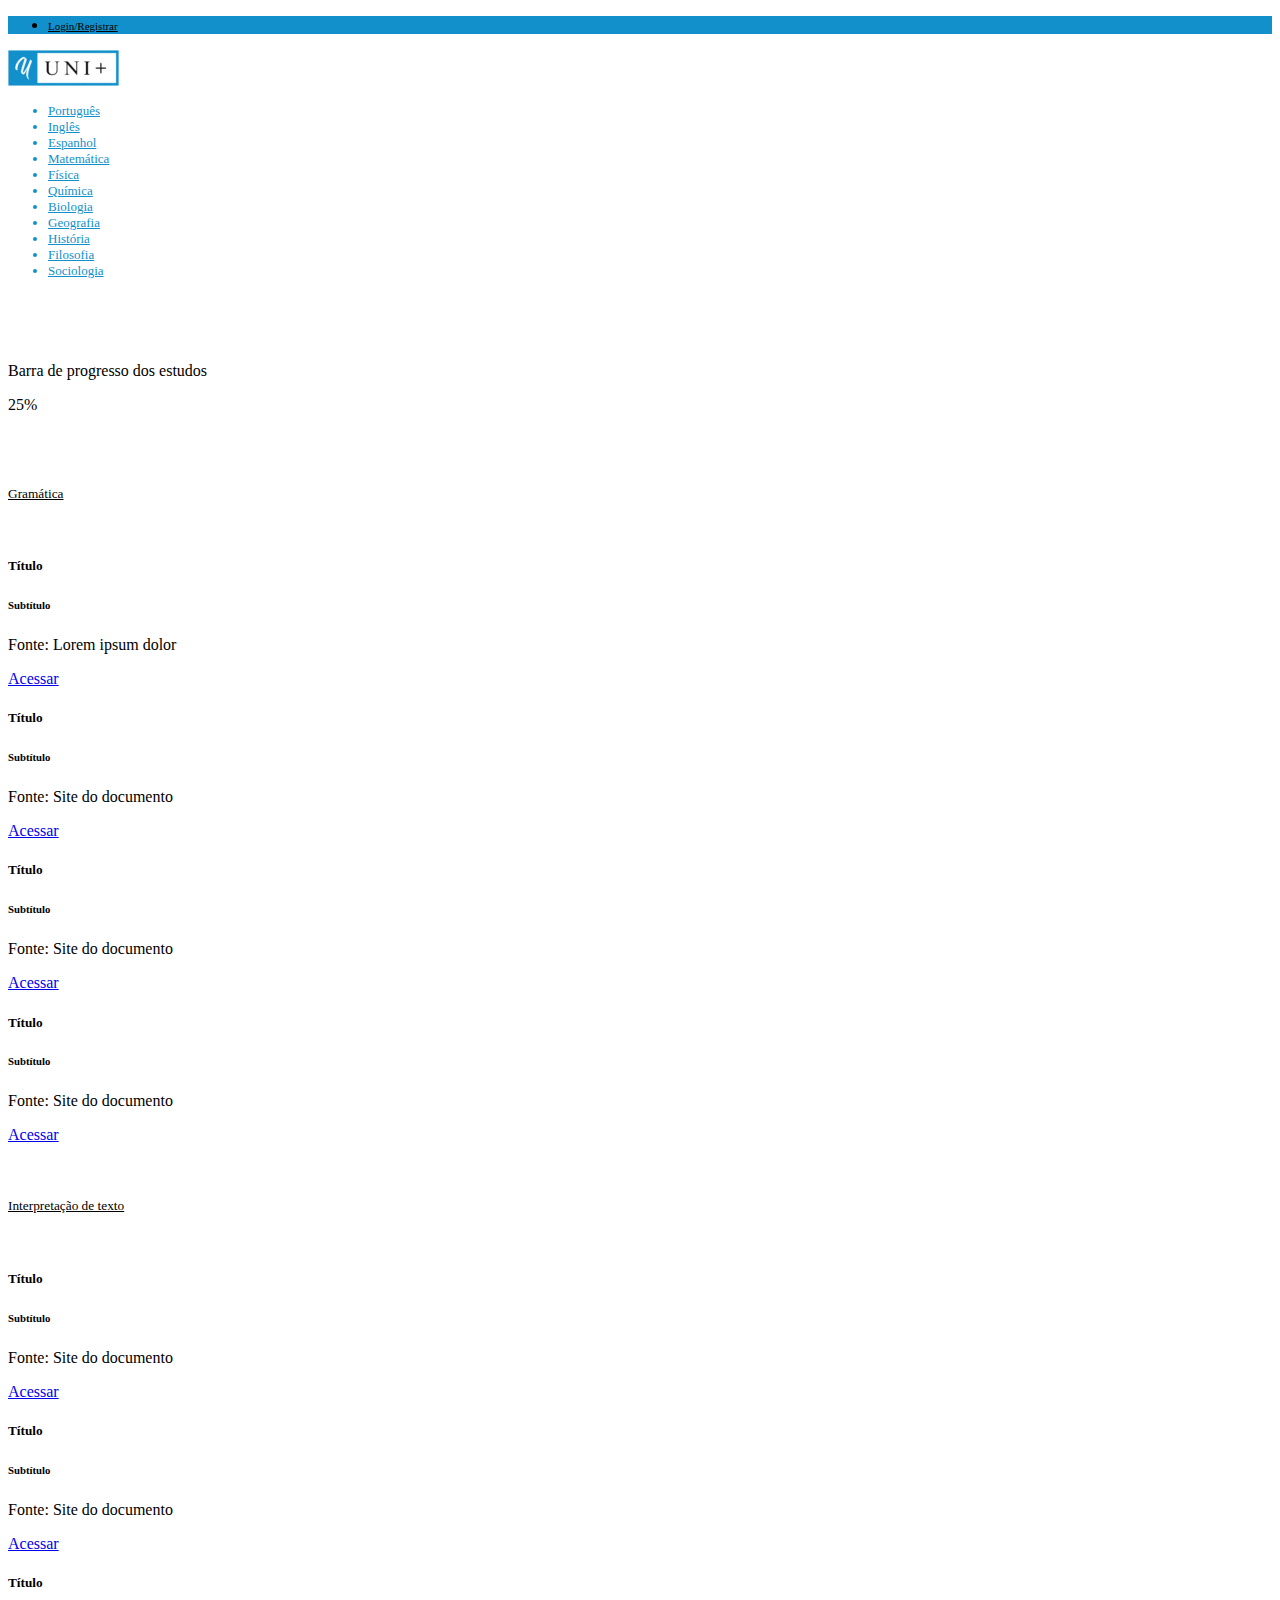
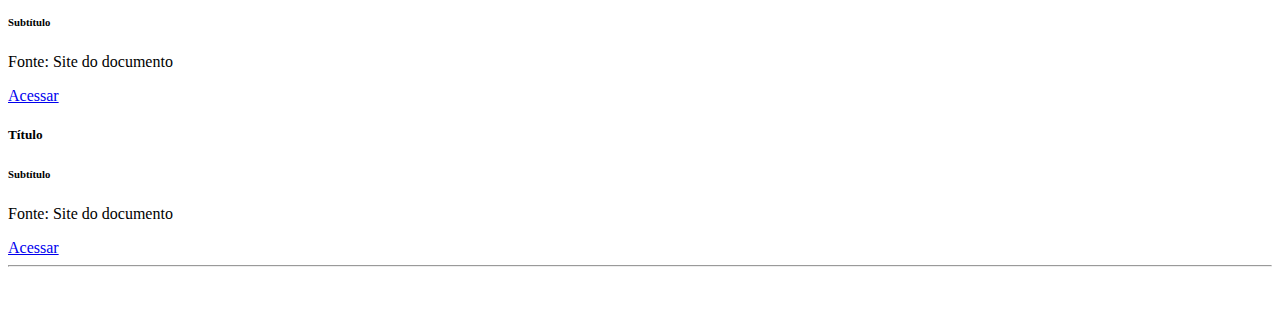
<file: paginas/portugues.html>
<!DOCTYPE html>
<html lang="en">
<head>
    <meta charset="UTF-8">
    <meta name="viewport" content="width=device-width, initial-scale=1.0">
    <link rel="stylesheet" href="../css/style.css">
    <link rel="stylesheet" href="https://cdn.jsdelivr.net/npm/bootstrap@4.5.3/dist/css/bootstrap.min.css" integrity="sha384-TX8t27EcRE3e/ihU7zmQxVncDAy5uIKz4rEkgIXeMed4M0jlfIDPvg6uqKI2xXr2" crossorigin="anonymous">
    <link href='https://fonts.googleapis.com/css?family=Advent Pro' rel='stylesheet'>
    <title>Português</title>
</head>
<body>
<div class="container-lg">
  <ul class="nav justify-content-end w-100 login">
    <li class="nav-item">
      <a class="nav-link active log" href="login.html">Login/Registrar</a>
    </li>
  </ul>
   <!-- Menu -->
   <nav class="navbar navbar-light border-bottom">
    <!-- Navbar content -->
    <a class="navbar-brand rounded mx-auto d-block" href="../docs/index.html">
        <img src="../img/logo_size.png">
   </a>    
  </nav>
  <!-- Menu de matérias-->
  <ul class="nav justify-content-center border-bottom materia">
    <li class="nav-item">
      <a class="nav-link materia" href="portugues.html">Português</a>
    </li>
    <li class="nav-item">
      <a class="nav-link materia" href="ingles.html">Inglês</a>
    </li>
    <li class="nav-item">
      <a class="nav-link materia" href="espanhol.html">Espanhol</a>
    </li>
    <li class="nav-item">
      <a class="nav-link materia" href="matematica.html">Matemática</a>
    </li>
    <li class="nav-item">
      <a class="nav-link materia" href="fisica.html">Física</a>
    </li>
    <li class="nav-item">
      <a class="nav-link materia" href="quimica.html">Química</a>
    </li>
    <li class="nav-item">
      <a class="nav-link materia" href="biologia.html">Biologia</a>
    </li>
    <li class="nav-item">
      <a class="nav-link materia" href="geografia.html">Geografia</a>
    </li>
    <li class="nav-item">
      <a class="nav-link materia" href="historia.html">História</a>
    </li>
    <li class="nav-item">
      <a class="nav-link materia" href="filosofia.html">Filosofia</a>
    </li>
    <li class="nav-item">
      <a class="nav-link materia" href="sociologia.html">Sociologia</a>
    </li>
  </ul>
  <br><br>
  <!-- Conteúdo -->
  <div class="container-lg border"><br>
  <p>Barra de progresso dos estudos</p>
  <div class="progress">
    <div class="progress-bar" role="progressbar" style="width: 25%;" aria-valuenow="25" aria-valuemin="0" aria-valuemax="100">25%</div>
  </div><br></div><br><br>

  <div class="container-lg">
    <p class="h5 ml-3"><small><u>Gramática</u></small></p><br>
  <div class="container">
    <div class="row">
      <div class="col-sm">
        <div class="card" style="width: 15rem;">
            <div class="card-body">
              <h5 class="card-title">Título</h5>
              <h6 class="card-subtitle mb-2 text-muted">Subtítulo</h6>
              <p class="card-text">Fonte: Lorem ipsum dolor </p>
              <a href="#" class="card-link">Acessar</a>
            </div>
          </div>
      </div>
      <div class="col-sm">
                <div class="card" style="width: 15rem;">
            <div class="card-body">
              <h5 class="card-title">Título</h5>
              <h6 class="card-subtitle mb-2 text-muted">Subtítulo</h6>
              <p class="card-text">Fonte: Site do documento </p>
              <a href="#" class="card-link">Acessar</a>
            </div>
          </div>
      </div>
      <div class="col-sm">
                <div class="card" style="width: 15rem;">
            <div class="card-body">
              <h5 class="card-title">Título</h5>
              <h6 class="card-subtitle mb-2 text-muted">Subtítulo</h6>
              <p class="card-text">Fonte: Site do documento </p>
              <a href="#" class="card-link">Acessar</a>
            </div>
          </div>
      </div>
      <div class="col-sm">
        <div class="card" style="width: 15rem;">
    <div class="card-body">
      <h5 class="card-title">Título</h5>
      <h6 class="card-subtitle mb-2 text-muted">Subtítulo</h6>
      <p class="card-text">Fonte: Site do documento </p>
      <a href="#" class="card-link">Acessar</a>
    </div>
  </div>
</div>
    </div>
  </div>
</div>
  <br><br>
  <div class="container-lg">
    <p class="h5 ml-3"><small><u>Interpretação de texto</u></small></p><br>
  <div class="container">
    <div class="row">
      <div class="col-sm">
        <div class="card" style="width: 15rem;">
            <div class="card-body">
              <h5 class="card-title">Título</h5>
              <h6 class="card-subtitle mb-2 text-muted">Subtítulo</h6>
              <p class="card-text">Fonte: Site do documento </p>
              <a href="#" class="card-link">Acessar</a>
            </div>
          </div>
      </div>
      <div class="col-sm">
                <div class="card" style="width: 15rem;">
            <div class="card-body">
              <h5 class="card-title">Título</h5>
              <h6 class="card-subtitle mb-2 text-muted">Subtítulo</h6>
              <p class="card-text">Fonte: Site do documento </p>
              <a href="#" class="card-link">Acessar</a>
            </div>
          </div>
      </div>
      <div class="col-sm">
                <div class="card" style="width: 15rem;">
            <div class="card-body">
              <h5 class="card-title">Título</h5>
              <h6 class="card-subtitle mb-2 text-muted">Subtítulo</h6>
              <p class="card-text">Fonte: Site do documento </p>
              <a href="#" class="card-link">Acessar</a>
            </div>
          </div>
      </div>
      <div class="col-sm">
        <div class="card" style="width: 15rem;">
    <div class="card-body">
      <h5 class="card-title">Título</h5>
      <h6 class="card-subtitle mb-2 text-muted">Subtítulo</h6>
      <p class="card-text">Fonte: Site do documento </p>
      <a href="#" class="card-link">Acessar</a>
    </div>
  </div>
</div>
    </div>
  </div>
</div>
    <hr>
<br><br>
</div>
</body>
</html>
</file>
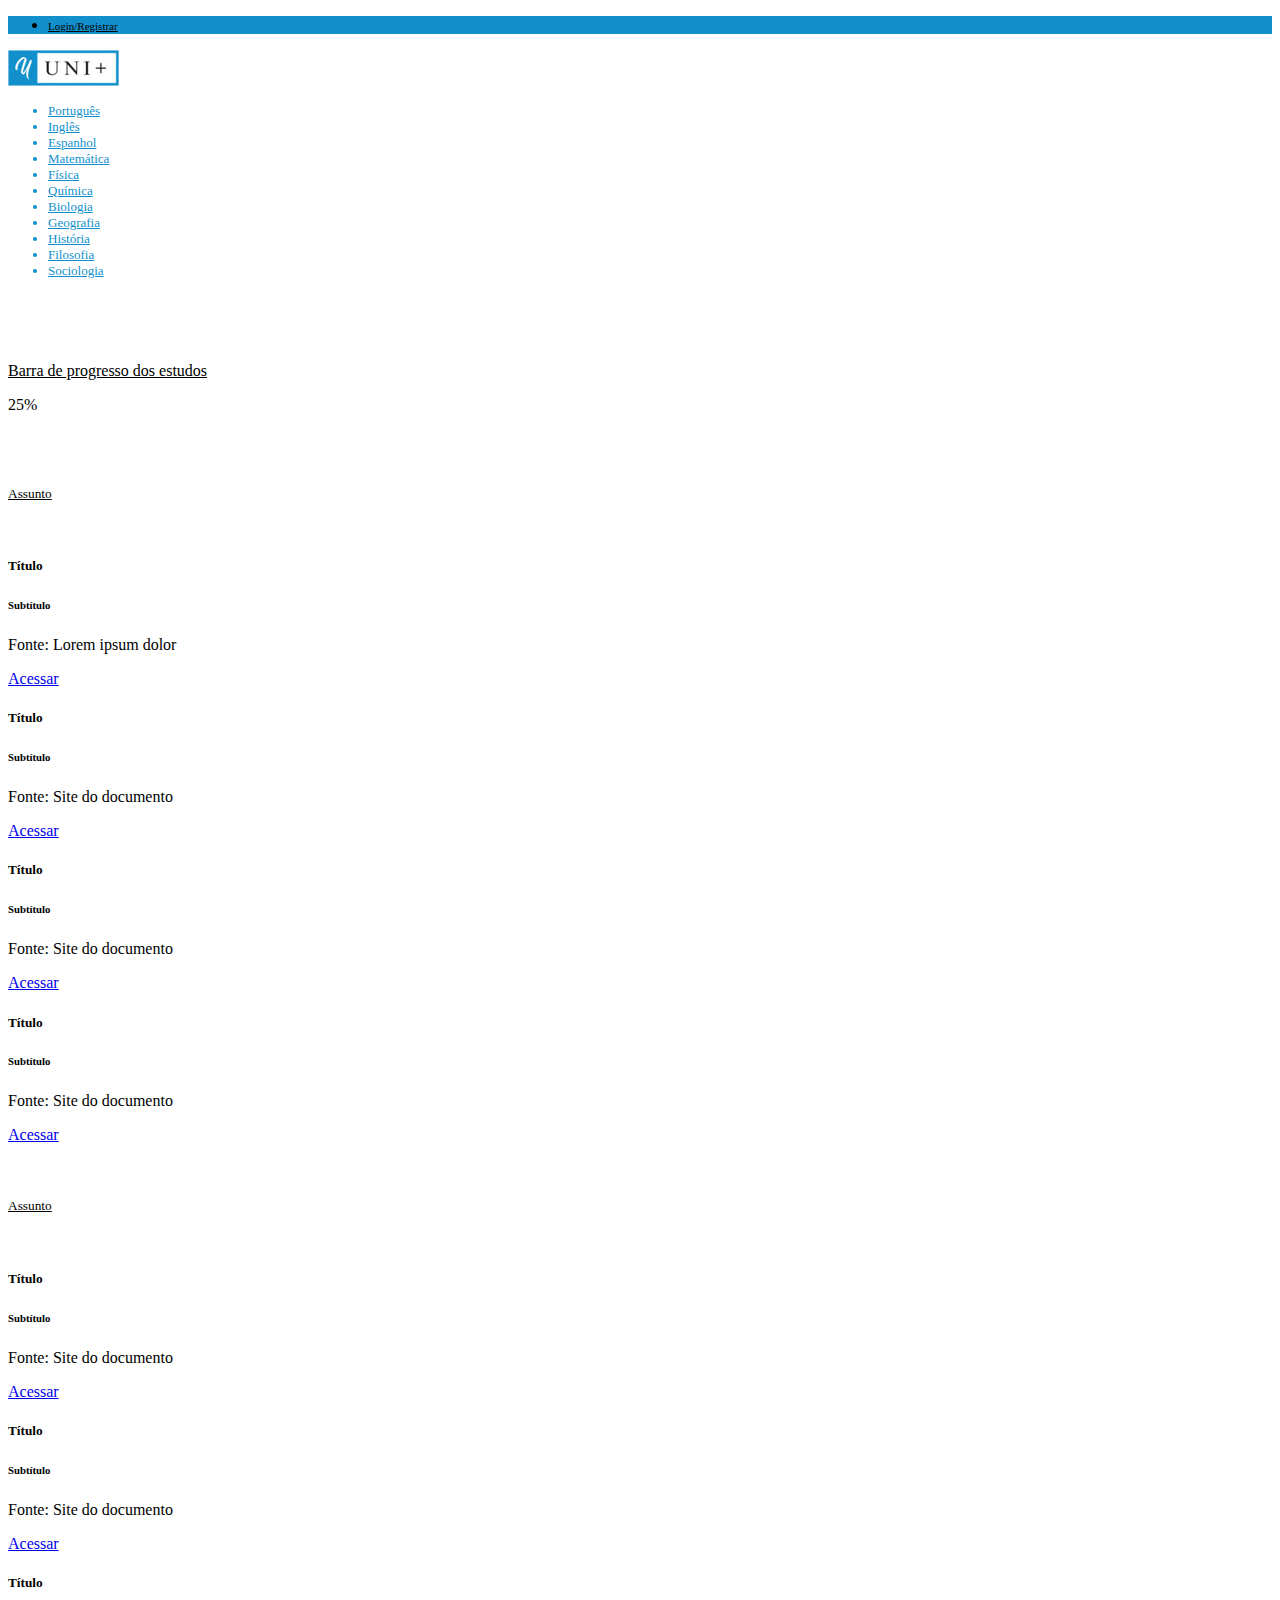
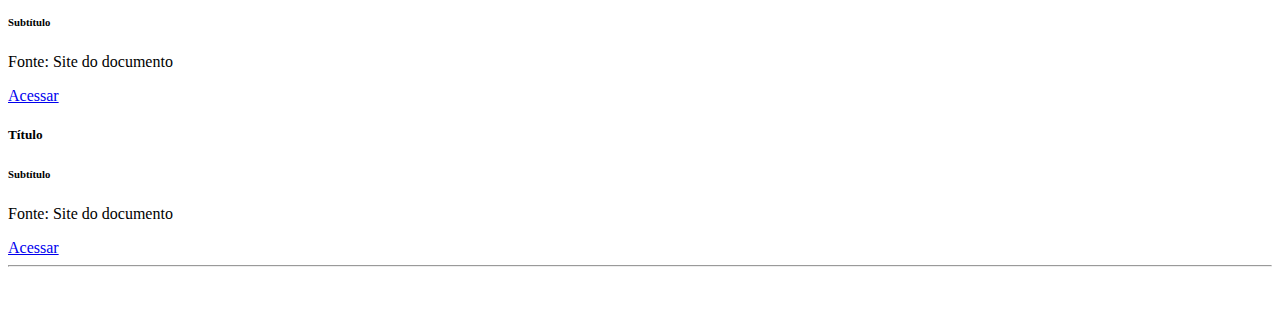
<file: paginas/quimica.html>
<!DOCTYPE html>
<html lang="en">
<head>
    <meta charset="UTF-8">
    <meta name="viewport" content="width=device-width, initial-scale=1.0">
    <link rel="stylesheet" href="../css/style.css">
    <link rel="stylesheet" href="https://cdn.jsdelivr.net/npm/bootstrap@4.5.3/dist/css/bootstrap.min.css" integrity="sha384-TX8t27EcRE3e/ihU7zmQxVncDAy5uIKz4rEkgIXeMed4M0jlfIDPvg6uqKI2xXr2" crossorigin="anonymous">
    <link href='https://fonts.googleapis.com/css?family=Advent Pro' rel='stylesheet'>
    <title>Química</title>
</head>
<body>
<div class="container-lg">
  <ul class="nav justify-content-end w-100 login">
    <li class="nav-item">
      <a class="nav-link active log" href="login.html">Login/Registrar</a>
    </li>
  </ul>
   <!-- Menu -->
   <nav class="navbar navbar-light border-bottom">
    <!-- Navbar content -->
    <a class="navbar-brand rounded mx-auto d-block" href="../docs/index.html">
        <img src="../img/logo_size.png">
   </a>    
  </nav>
  <!-- Menu de matérias-->
  <ul class="nav justify-content-center border-bottom materia">
    <li class="nav-item">
      <a class="nav-link materia" href="portugues.html">Português</a>
    </li>
    <li class="nav-item">
      <a class="nav-link materia" href="ingles.html">Inglês</a>
    </li>
    <li class="nav-item">
      <a class="nav-link materia" href="espanhol.html">Espanhol</a>
    </li>
    <li class="nav-item">
      <a class="nav-link materia" href="matematica.html">Matemática</a>
    </li>
    <li class="nav-item">
      <a class="nav-link materia" href="fisica.html">Física</a>
    </li>
    <li class="nav-item">
      <a class="nav-link materia" href="quimica.html">Química</a>
    </li>
    <li class="nav-item">
      <a class="nav-link materia" href="biologia.html">Biologia</a>
    </li>
    <li class="nav-item">
      <a class="nav-link materia" href="geografia.html">Geografia</a>
    </li>
    <li class="nav-item">
      <a class="nav-link materia" href="historia.html">História</a>
    </li>
    <li class="nav-item">
      <a class="nav-link materia" href="filosofia.html">Filosofia</a>
    </li>
    <li class="nav-item">
      <a class="nav-link materia" href="sociologia.html">Sociologia</a>
    </li>
  </ul>
  <br><br>
    <!-- Conteúdo -->
    <div class="container-lg border"><br>
      <p><u>Barra de progresso dos estudos</u></p>
      <div class="progress">
        <div class="progress-bar" role="progressbar" style="width: 25%;" aria-valuenow="25" aria-valuemin="0" aria-valuemax="100">25%</div>
      </div><br></div><br><br>
    
      <div class="container-lg">
        <p class="h5 ml-3"><small><u>Assunto</u></small></p><br>
      <div class="container">
        <div class="row">
          <div class="col-sm">
            <div class="card" style="width: 15rem;">
                <div class="card-body">
                  <h5 class="card-title">Título</h5>
                  <h6 class="card-subtitle mb-2 text-muted">Subtítulo</h6>
                  <p class="card-text">Fonte: Lorem ipsum dolor </p>
                  <a href="#" class="card-link">Acessar</a>
                </div>
              </div>
          </div>
          <div class="col-sm">
                    <div class="card" style="width: 15rem;">
                <div class="card-body">
                  <h5 class="card-title">Título</h5>
                  <h6 class="card-subtitle mb-2 text-muted">Subtítulo</h6>
                  <p class="card-text">Fonte: Site do documento </p>
                  <a href="#" class="card-link">Acessar</a>
                </div>
              </div>
          </div>
          <div class="col-sm">
                    <div class="card" style="width: 15rem;">
                <div class="card-body">
                  <h5 class="card-title">Título</h5>
                  <h6 class="card-subtitle mb-2 text-muted">Subtítulo</h6>
                  <p class="card-text">Fonte: Site do documento </p>
                  <a href="#" class="card-link">Acessar</a>
                </div>
              </div>
          </div>
          <div class="col-sm">
            <div class="card" style="width: 15rem;">
        <div class="card-body">
          <h5 class="card-title">Título</h5>
          <h6 class="card-subtitle mb-2 text-muted">Subtítulo</h6>
          <p class="card-text">Fonte: Site do documento </p>
          <a href="#" class="card-link">Acessar</a>
        </div>
      </div>
    </div>
        </div>
      </div>
    </div>
      <br><br>
      <div class="container-lg">
        <p class="h5 ml-3"><small><u>Assunto</u></small></p><br>
      <div class="container">
        <div class="row">
          <div class="col-sm">
            <div class="card" style="width: 15rem;">
                <div class="card-body">
                  <h5 class="card-title">Título</h5>
                  <h6 class="card-subtitle mb-2 text-muted">Subtítulo</h6>
                  <p class="card-text">Fonte: Site do documento </p>
                  <a href="#" class="card-link">Acessar</a>
                </div>
              </div>
          </div>
          <div class="col-sm">
                    <div class="card" style="width: 15rem;">
                <div class="card-body">
                  <h5 class="card-title">Título</h5>
                  <h6 class="card-subtitle mb-2 text-muted">Subtítulo</h6>
                  <p class="card-text">Fonte: Site do documento </p>
                  <a href="#" class="card-link">Acessar</a>
                </div>
              </div>
          </div>
          <div class="col-sm">
                    <div class="card" style="width: 15rem;">
                <div class="card-body">
                  <h5 class="card-title">Título</h5>
                  <h6 class="card-subtitle mb-2 text-muted">Subtítulo</h6>
                  <p class="card-text">Fonte: Site do documento </p>
                  <a href="#" class="card-link">Acessar</a>
                </div>
              </div>
          </div>
          <div class="col-sm">
            <div class="card" style="width: 15rem;">
        <div class="card-body">
          <h5 class="card-title">Título</h5>
          <h6 class="card-subtitle mb-2 text-muted">Subtítulo</h6>
          <p class="card-text">Fonte: Site do documento </p>
          <a href="#" class="card-link">Acessar</a>
        </div>
      </div>
    </div>
        </div>
      </div>
    </div>
        <hr>
<br><br>
</div>
</body>
</html>
</file>
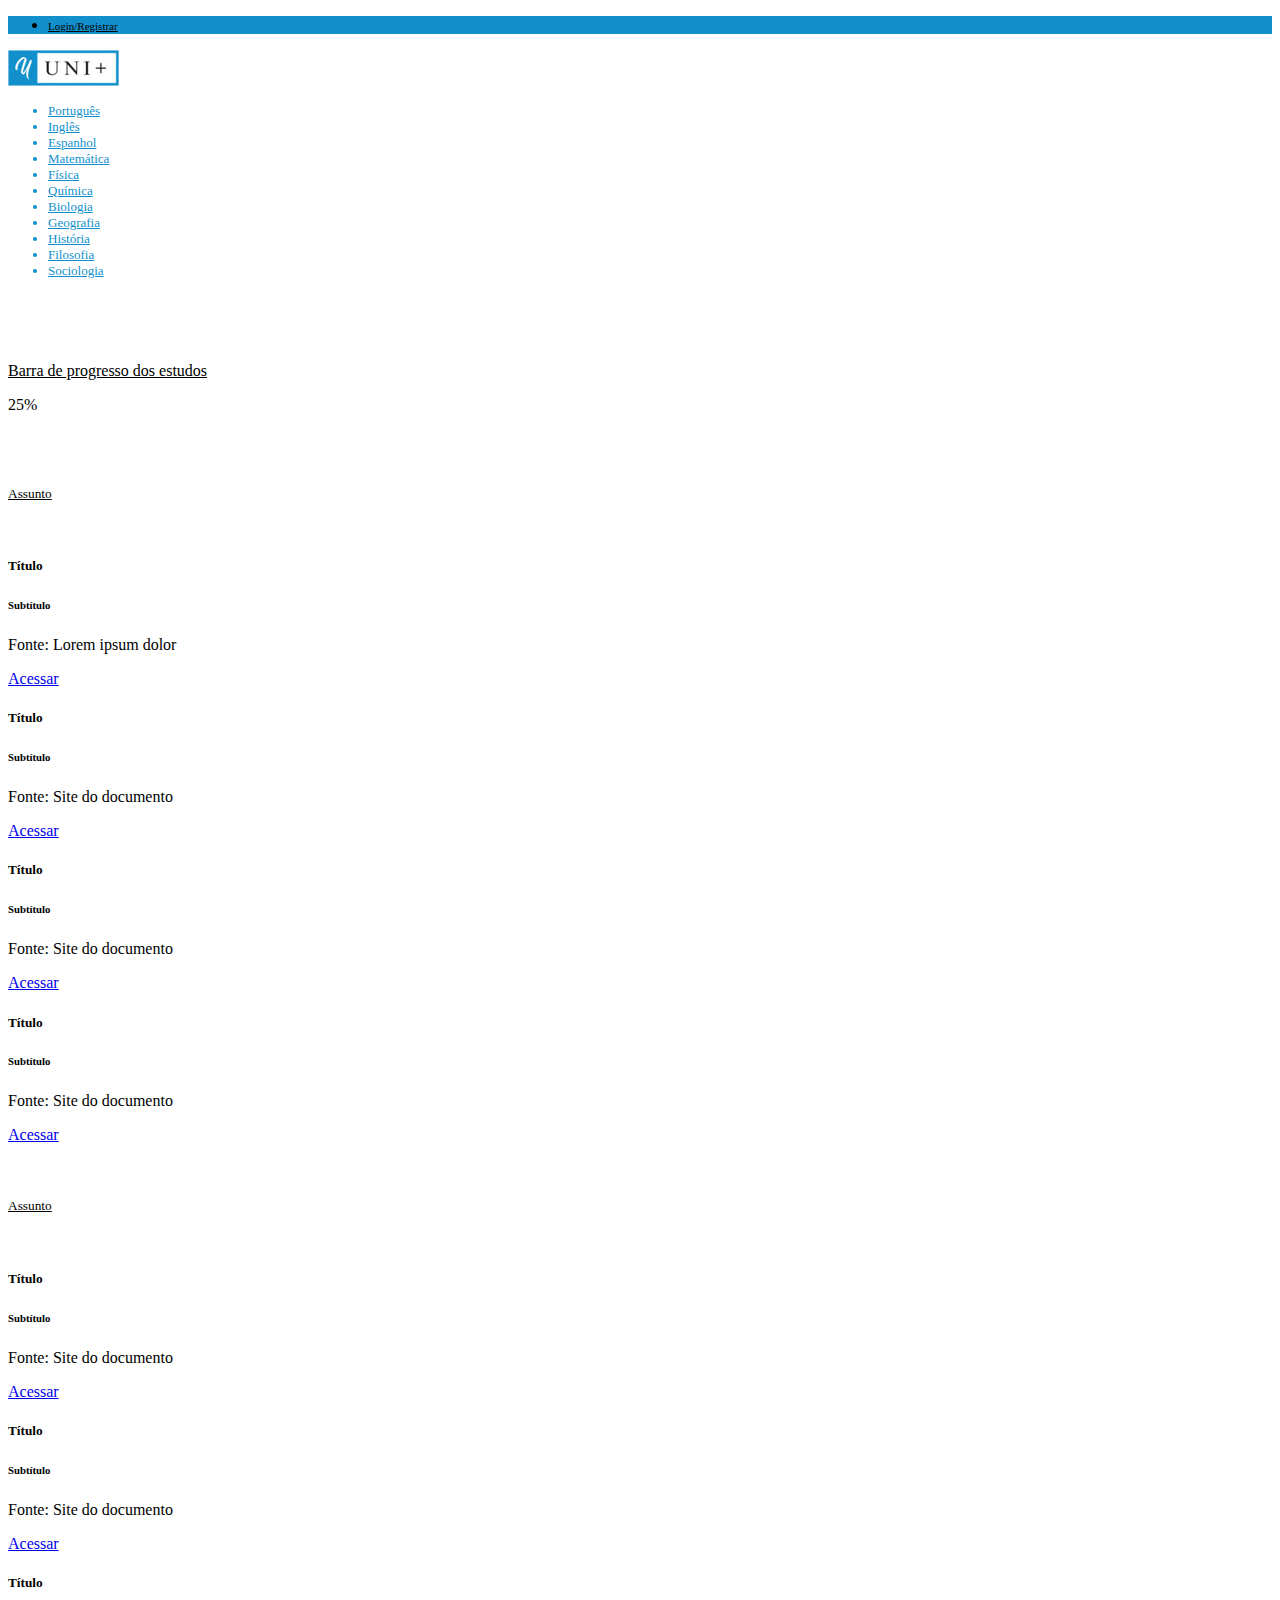
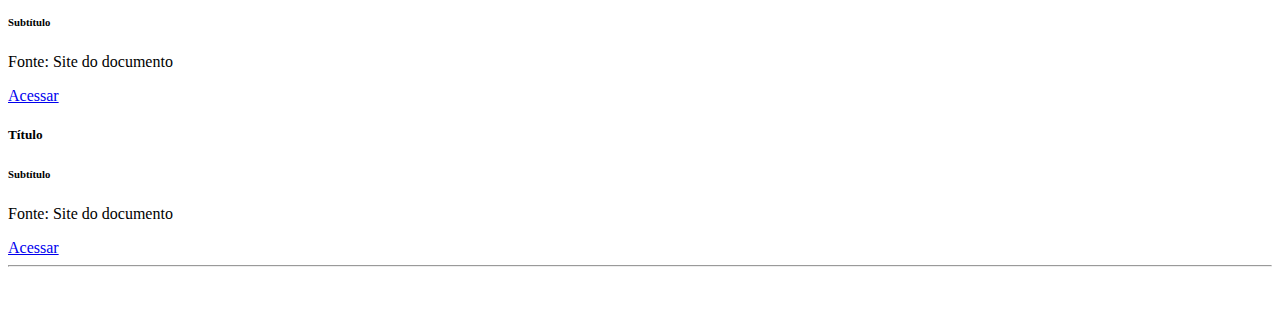
<file: paginas/sociologia.html>
<!DOCTYPE html>
<html lang="en">
<head>
    <meta charset="UTF-8">
    <meta name="viewport" content="width=device-width, initial-scale=1.0">
    <link rel="stylesheet" href="../css/style.css">
    <link rel="stylesheet" href="https://cdn.jsdelivr.net/npm/bootstrap@4.5.3/dist/css/bootstrap.min.css" integrity="sha384-TX8t27EcRE3e/ihU7zmQxVncDAy5uIKz4rEkgIXeMed4M0jlfIDPvg6uqKI2xXr2" crossorigin="anonymous">
    <link href='https://fonts.googleapis.com/css?family=Advent Pro' rel='stylesheet'>
    <title>Sociologia</title>
</head>
<body>
<div class="container-lg">
  <ul class="nav justify-content-end w-100 login">
    <li class="nav-item">
      <a class="nav-link active log" href="login.html">Login/Registrar</a>
    </li>
  </ul>
   <!-- Menu -->
   <nav class="navbar navbar-light border-bottom">
    <!-- Navbar content -->
    <a class="navbar-brand rounded mx-auto d-block" href="../docs/index.html">
        <img src="../img/logo_size.png">
   </a>    
  </nav>
  <!-- Menu de matérias-->
  <ul class="nav justify-content-center border-bottom materia">
    <li class="nav-item">
      <a class="nav-link materia" href="portugues.html">Português</a>
    </li>
    <li class="nav-item">
      <a class="nav-link materia" href="ingles.html">Inglês</a>
    </li>
    <li class="nav-item">
      <a class="nav-link materia" href="espanhol.html">Espanhol</a>
    </li>
    <li class="nav-item">
      <a class="nav-link materia" href="matematica.html">Matemática</a>
    </li>
    <li class="nav-item">
      <a class="nav-link materia" href="fisica.html">Física</a>
    </li>
    <li class="nav-item">
      <a class="nav-link materia" href="quimica.html">Química</a>
    </li>
    <li class="nav-item">
      <a class="nav-link materia" href="biologia.html">Biologia</a>
    </li>
    <li class="nav-item">
      <a class="nav-link materia" href="geografia.html">Geografia</a>
    </li>
    <li class="nav-item">
      <a class="nav-link materia" href="historia.html">História</a>
    </li>
    <li class="nav-item">
      <a class="nav-link materia" href="filosofia.html">Filosofia</a>
    </li>
    <li class="nav-item">
      <a class="nav-link materia" href="sociologia.html">Sociologia</a>
    </li>
  </ul>
  <br><br>
    <!-- Conteúdo -->
    <div class="container-lg border"><br>
      <p><u>Barra de progresso dos estudos</u></p>
      <div class="progress">
        <div class="progress-bar" role="progressbar" style="width: 25%;" aria-valuenow="25" aria-valuemin="0" aria-valuemax="100">25%</div>
      </div><br></div><br><br>
    
      <div class="container-lg">
        <p class="h5 ml-3"><small><u>Assunto</u></small></p><br>
      <div class="container">
        <div class="row">
          <div class="col-sm">
            <div class="card" style="width: 15rem;">
                <div class="card-body">
                  <h5 class="card-title">Título</h5>
                  <h6 class="card-subtitle mb-2 text-muted">Subtítulo</h6>
                  <p class="card-text">Fonte: Lorem ipsum dolor </p>
                  <a href="#" class="card-link">Acessar</a>
                </div>
              </div>
          </div>
          <div class="col-sm">
                    <div class="card" style="width: 15rem;">
                <div class="card-body">
                  <h5 class="card-title">Título</h5>
                  <h6 class="card-subtitle mb-2 text-muted">Subtítulo</h6>
                  <p class="card-text">Fonte: Site do documento </p>
                  <a href="#" class="card-link">Acessar</a>
                </div>
              </div>
          </div>
          <div class="col-sm">
                    <div class="card" style="width: 15rem;">
                <div class="card-body">
                  <h5 class="card-title">Título</h5>
                  <h6 class="card-subtitle mb-2 text-muted">Subtítulo</h6>
                  <p class="card-text">Fonte: Site do documento </p>
                  <a href="#" class="card-link">Acessar</a>
                </div>
              </div>
          </div>
          <div class="col-sm">
            <div class="card" style="width: 15rem;">
        <div class="card-body">
          <h5 class="card-title">Título</h5>
          <h6 class="card-subtitle mb-2 text-muted">Subtítulo</h6>
          <p class="card-text">Fonte: Site do documento </p>
          <a href="#" class="card-link">Acessar</a>
        </div>
      </div>
    </div>
        </div>
      </div>
    </div>
      <br><br>
      <div class="container-lg">
        <p class="h5 ml-3"><small><u>Assunto</u></small></p><br>
      <div class="container">
        <div class="row">
          <div class="col-sm">
            <div class="card" style="width: 15rem;">
                <div class="card-body">
                  <h5 class="card-title">Título</h5>
                  <h6 class="card-subtitle mb-2 text-muted">Subtítulo</h6>
                  <p class="card-text">Fonte: Site do documento </p>
                  <a href="#" class="card-link">Acessar</a>
                </div>
              </div>
          </div>
          <div class="col-sm">
                    <div class="card" style="width: 15rem;">
                <div class="card-body">
                  <h5 class="card-title">Título</h5>
                  <h6 class="card-subtitle mb-2 text-muted">Subtítulo</h6>
                  <p class="card-text">Fonte: Site do documento </p>
                  <a href="#" class="card-link">Acessar</a>
                </div>
              </div>
          </div>
          <div class="col-sm">
                    <div class="card" style="width: 15rem;">
                <div class="card-body">
                  <h5 class="card-title">Título</h5>
                  <h6 class="card-subtitle mb-2 text-muted">Subtítulo</h6>
                  <p class="card-text">Fonte: Site do documento </p>
                  <a href="#" class="card-link">Acessar</a>
                </div>
              </div>
          </div>
          <div class="col-sm">
            <div class="card" style="width: 15rem;">
        <div class="card-body">
          <h5 class="card-title">Título</h5>
          <h6 class="card-subtitle mb-2 text-muted">Subtítulo</h6>
          <p class="card-text">Fonte: Site do documento </p>
          <a href="#" class="card-link">Acessar</a>
        </div>
      </div>
    </div>
        </div>
      </div>
    </div>
        <hr>
<br><br>
</div>
</body>
</html>
</file>
<file: css/style.css>
.h3 {
    font-family: 'Advent Pro';
}

.h4{
    color: #0771a1 
}
.login{
    background-color: #1290cb ;
}

.active{
    font-size: 11px;
    color: black;
}

.materia{
    font-size: 13px;
    color: #1290cb;  
}

.texto {
    font-family: 'Antic Didone';
}
</file>
